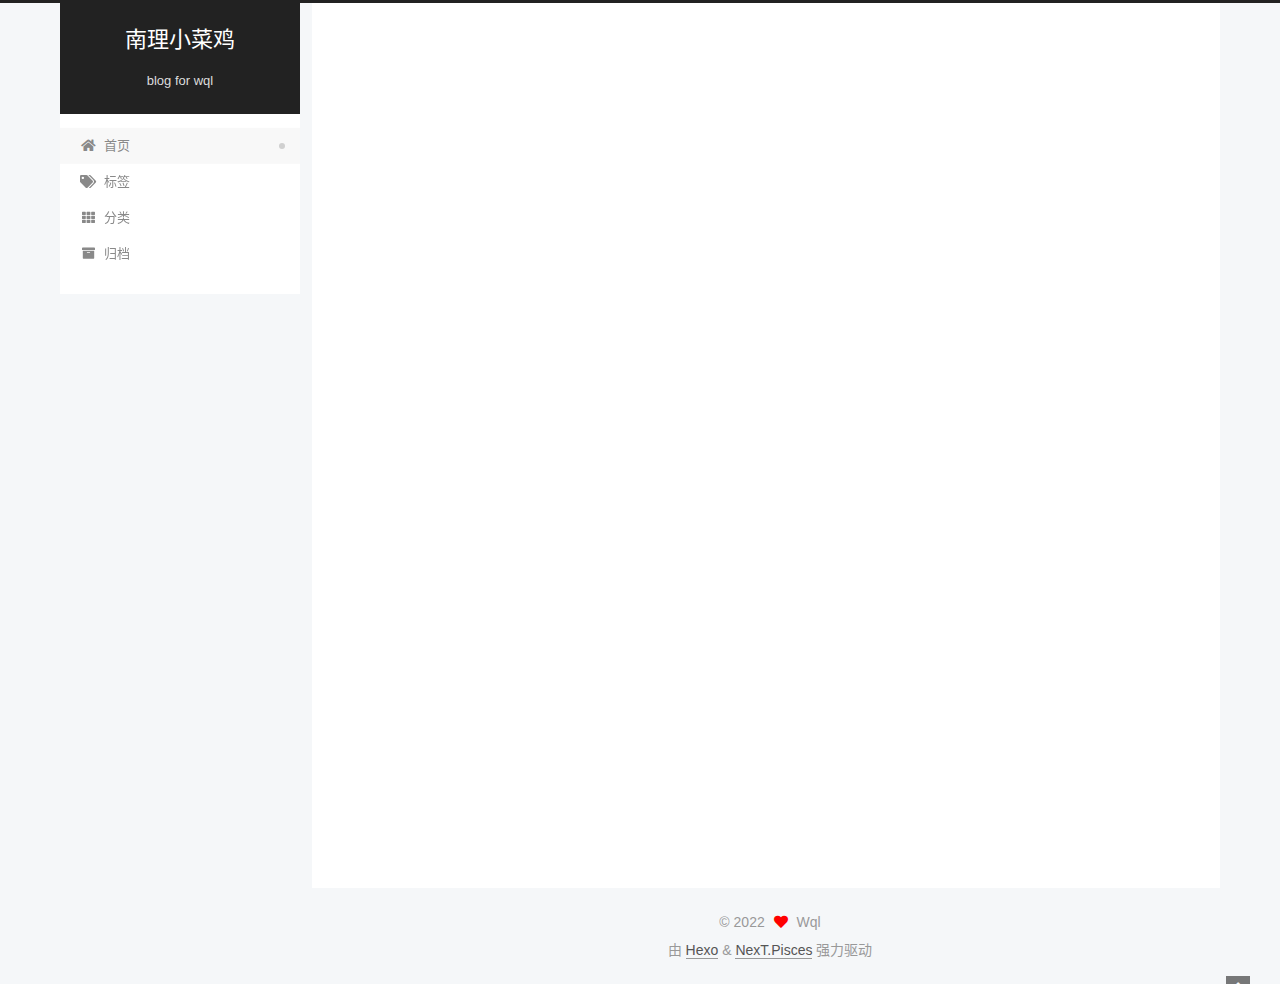
<file: index.html>
<!DOCTYPE html>
<html lang="zh-CN">
<head>
  <meta charset="UTF-8">
<meta name="viewport" content="width=device-width, initial-scale=1, maximum-scale=2">
<meta name="theme-color" content="#222">
<meta name="generator" content="Hexo 6.1.0">
  <link rel="apple-touch-icon" sizes="180x180" href="/images/apple-touch-icon-next.png">
  <link rel="icon" type="image/png" sizes="32x32" href="/images/favicon-32x32-next.png">
  <link rel="icon" type="image/png" sizes="16x16" href="/images/favicon-16x16-next.png">
  <link rel="mask-icon" href="/images/logo.svg" color="#222">

<link rel="stylesheet" href="/css/main.css">


<link rel="stylesheet" href="/lib/font-awesome/css/all.min.css">

<script id="hexo-configurations">
    var NexT = window.NexT || {};
    var CONFIG = {"hostname":"example.com","root":"/","scheme":"Pisces","version":"7.8.0","exturl":false,"sidebar":{"position":"left","display":"post","padding":18,"offset":12,"onmobile":false},"copycode":{"enable":false,"show_result":false,"style":null},"back2top":{"enable":true,"sidebar":false,"scrollpercent":false},"bookmark":{"enable":false,"color":"#222","save":"auto"},"fancybox":false,"mediumzoom":false,"lazyload":false,"pangu":false,"comments":{"style":"tabs","active":null,"storage":true,"lazyload":false,"nav":null},"algolia":{"hits":{"per_page":10},"labels":{"input_placeholder":"Search for Posts","hits_empty":"We didn't find any results for the search: ${query}","hits_stats":"${hits} results found in ${time} ms"}},"localsearch":{"enable":false,"trigger":"auto","top_n_per_article":1,"unescape":false,"preload":false},"motion":{"enable":true,"async":false,"transition":{"post_block":"fadeIn","post_header":"slideDownIn","post_body":"slideDownIn","coll_header":"slideLeftIn","sidebar":"slideUpIn"}}};
  </script>

  <meta name="description" content="Personal Blog To Record Life">
<meta property="og:type" content="website">
<meta property="og:title" content="南理小菜鸡">
<meta property="og:url" content="http://example.com/index.html">
<meta property="og:site_name" content="南理小菜鸡">
<meta property="og:description" content="Personal Blog To Record Life">
<meta property="og:locale" content="zh_CN">
<meta property="article:author" content="Wql">
<meta property="article:tag" content="学习 生活 阅读">
<meta name="twitter:card" content="summary">

<link rel="canonical" href="http://example.com/">


<script id="page-configurations">
  // https://hexo.io/docs/variables.html
  CONFIG.page = {
    sidebar: "",
    isHome : true,
    isPost : false,
    lang   : 'zh-CN'
  };
</script>

  <title>南理小菜鸡</title>
  






  <noscript>
  <style>
  .use-motion .brand,
  .use-motion .menu-item,
  .sidebar-inner,
  .use-motion .post-block,
  .use-motion .pagination,
  .use-motion .comments,
  .use-motion .post-header,
  .use-motion .post-body,
  .use-motion .collection-header { opacity: initial; }

  .use-motion .site-title,
  .use-motion .site-subtitle {
    opacity: initial;
    top: initial;
  }

  .use-motion .logo-line-before i { left: initial; }
  .use-motion .logo-line-after i { right: initial; }
  </style>
</noscript>

</head>

<body itemscope itemtype="http://schema.org/WebPage">
  <div class="container use-motion">
    <div class="headband"></div>

    <header class="header" itemscope itemtype="http://schema.org/WPHeader">
      <div class="header-inner"><div class="site-brand-container">
  <div class="site-nav-toggle">
    <div class="toggle" aria-label="切换导航栏">
      <span class="toggle-line toggle-line-first"></span>
      <span class="toggle-line toggle-line-middle"></span>
      <span class="toggle-line toggle-line-last"></span>
    </div>
  </div>

  <div class="site-meta">

    <a href="/" class="brand" rel="start">
      <span class="logo-line-before"><i></i></span>
      <h1 class="site-title">南理小菜鸡</h1>
      <span class="logo-line-after"><i></i></span>
    </a>
      <p class="site-subtitle" itemprop="description">blog for wql</p>
  </div>

  <div class="site-nav-right">
    <div class="toggle popup-trigger">
    </div>
  </div>
</div>




<nav class="site-nav">
  <ul id="menu" class="main-menu menu">
        <li class="menu-item menu-item-home">

    <a href="/" rel="section"><i class="fa fa-home fa-fw"></i>首页</a>

  </li>
        <li class="menu-item menu-item-tags">

    <a href="/tags/" rel="section"><i class="fa fa-tags fa-fw"></i>标签</a>

  </li>
        <li class="menu-item menu-item-categories">

    <a href="/categories/" rel="section"><i class="fa fa-th fa-fw"></i>分类</a>

  </li>
        <li class="menu-item menu-item-archives">

    <a href="/archives/" rel="section"><i class="fa fa-archive fa-fw"></i>归档</a>

  </li>
  </ul>
</nav>




</div>
    </header>

    
  <div class="back-to-top">
    <i class="fa fa-arrow-up"></i>
    <span>0%</span>
  </div>


    <main class="main">
      <div class="main-inner">
        <div class="content-wrap">
          

          <div class="content index posts-expand">
            
      
  
  
  <article itemscope itemtype="http://schema.org/Article" class="post-block" lang="zh-CN">
    <link itemprop="mainEntityOfPage" href="http://example.com/2022/03/25/%E7%94%9F%E6%AD%BB%E7%96%B2%E5%8A%B3/">

    <span hidden itemprop="author" itemscope itemtype="http://schema.org/Person">
      <meta itemprop="image" content="/images/avatar.jpg">
      <meta itemprop="name" content="Wql">
      <meta itemprop="description" content="Personal Blog To Record Life ">
    </span>

    <span hidden itemprop="publisher" itemscope itemtype="http://schema.org/Organization">
      <meta itemprop="name" content="南理小菜鸡">
    </span>
      <header class="post-header">
        <h2 class="post-title" itemprop="name headline">
          
            <a href="/2022/03/25/%E7%94%9F%E6%AD%BB%E7%96%B2%E5%8A%B3/" class="post-title-link" itemprop="url">生死疲劳</a>
        </h2>

        <div class="post-meta">
            <span class="post-meta-item">
              <span class="post-meta-item-icon">
                <i class="far fa-calendar"></i>
              </span>
              <span class="post-meta-item-text">发表于</span>
              

              <time title="创建时间：2022-03-25 11:01:02 / 修改时间：14:09:19" itemprop="dateCreated datePublished" datetime="2022-03-25T11:01:02+08:00">2022-03-25</time>
            </span>
            <span class="post-meta-item">
              <span class="post-meta-item-icon">
                <i class="far fa-folder"></i>
              </span>
              <span class="post-meta-item-text">分类于</span>
                <span itemprop="about" itemscope itemtype="http://schema.org/Thing">
                  <a href="/categories/%E6%96%87%E5%AD%A6/" itemprop="url" rel="index"><span itemprop="name">文学</span></a>
                </span>
            </span>

          

        </div>
      </header>

    
    
    
    <div class="post-body" itemprop="articleBody">

      
          <p>​      《生死疲劳》，是诺贝尔文学奖得主莫言的代表作之一，在2006年出版，这本小说一各种动物的眼界描述了20世纪中后期中国农村、农民、土地的关系变迁。书名“生死疲劳”来自佛经“生死疲劳，从贪欲起，少欲无为，身心自在”。</p>
<p>​        该书主要讲述了解放后，封建地主西门闹被枪刑后，转世投胎为驴、牛、猪、狗、猴、人的故事。以动物的视角描绘了西门屯乃至整个中国的50年的风雨变化。</p>
<ul>
<li>驴时期：西门闹转世投胎第一世。描述了解放初期地主被打倒，农民分地，人民公社化运动。最终，西门驴被饥饿的公社成员分而食之。</li>
<li>牛时期：西门闹转世投胎第二世。描述了人民公社、“单干户”的关系和故事，最终西门牛因忠于主人蓝脸而被烧死于农田。</li>
<li>猪时期：西门闹转世投胎第三世。描述了公社“大养其猪”的故事，最终，西门猪为救孩童溺死于水中。</li>
<li>狗时期：西门闹转世投胎第四世。以庞春苗和蓝解放的爱情故事描述改革开放后的中国社会，最终与主人蓝脸一起老死。</li>
<li>猴时期：西门闹转世投胎第五世。以蓝开放与庞凤凰的爱情故事描述20世纪末中国社会。</li>
<li>人时期：西门闹转世投胎第六世。这一世，西门闹投胎为蓝开放和庞凤凰的儿子，但一生下来就患有大头病。</li>
</ul>

      
    </div>

    
    
    
      <footer class="post-footer">
        <div class="post-eof"></div>
      </footer>
  </article>
  
  
  


  



          </div>
          

<script>
  window.addEventListener('tabs:register', () => {
    let { activeClass } = CONFIG.comments;
    if (CONFIG.comments.storage) {
      activeClass = localStorage.getItem('comments_active') || activeClass;
    }
    if (activeClass) {
      let activeTab = document.querySelector(`a[href="#comment-${activeClass}"]`);
      if (activeTab) {
        activeTab.click();
      }
    }
  });
  if (CONFIG.comments.storage) {
    window.addEventListener('tabs:click', event => {
      if (!event.target.matches('.tabs-comment .tab-content .tab-pane')) return;
      let commentClass = event.target.classList[1];
      localStorage.setItem('comments_active', commentClass);
    });
  }
</script>

        </div>
          
  
  <div class="toggle sidebar-toggle">
    <span class="toggle-line toggle-line-first"></span>
    <span class="toggle-line toggle-line-middle"></span>
    <span class="toggle-line toggle-line-last"></span>
  </div>

  <aside class="sidebar">
    <div class="sidebar-inner">

      <ul class="sidebar-nav motion-element">
        <li class="sidebar-nav-toc">
          文章目录
        </li>
        <li class="sidebar-nav-overview">
          站点概览
        </li>
      </ul>

      <!--noindex-->
      <div class="post-toc-wrap sidebar-panel">
      </div>
      <!--/noindex-->

      <div class="site-overview-wrap sidebar-panel">
        <div class="site-author motion-element" itemprop="author" itemscope itemtype="http://schema.org/Person">
    <img class="site-author-image" itemprop="image" alt="Wql"
      src="/images/avatar.jpg">
  <p class="site-author-name" itemprop="name">Wql</p>
  <div class="site-description" itemprop="description">Personal Blog To Record Life </div>
</div>
<div class="site-state-wrap motion-element">
  <nav class="site-state">
      <div class="site-state-item site-state-posts">
          <a href="/archives/">
        
          <span class="site-state-item-count">1</span>
          <span class="site-state-item-name">日志</span>
        </a>
      </div>
      <div class="site-state-item site-state-categories">
            <a href="/categories/">
          
        <span class="site-state-item-count">1</span>
        <span class="site-state-item-name">分类</span></a>
      </div>
  </nav>
</div>
  <div class="links-of-author motion-element">
      <span class="links-of-author-item">
        <a href="https://github.com/bloomyouth" title="GitHub → https:&#x2F;&#x2F;github.com&#x2F;bloomyouth" rel="noopener" target="_blank"><i class="fab fa-github fa-fw"></i>GitHub</a>
      </span>
      <span class="links-of-author-item">
        <a href="/1019858427" title="qq → 1019858427"><i class="fab fa-qq fa-fw"></i>qq</a>
      </span>
  </div>



      </div>

    </div>
  </aside>
  <div id="sidebar-dimmer"></div>


      </div>
    </main>

    <footer class="footer">
      <div class="footer-inner">
        

        

<div class="copyright">
  
  &copy; 
  <span itemprop="copyrightYear">2022</span>
  <span class="with-love">
    <i class="fa fa-heart"></i>
  </span>
  <span class="author" itemprop="copyrightHolder">Wql</span>
</div>
  <div class="powered-by">由 <a href="https://hexo.io/" class="theme-link" rel="noopener" target="_blank">Hexo</a> & <a href="https://pisces.theme-next.org/" class="theme-link" rel="noopener" target="_blank">NexT.Pisces</a> 强力驱动
  </div>

        








      </div>
    </footer>
  </div>

  
  <script src="/lib/anime.min.js"></script>
  <script src="/lib/velocity/velocity.min.js"></script>
  <script src="/lib/velocity/velocity.ui.min.js"></script>

<script src="/js/utils.js"></script>

<script src="/js/motion.js"></script>


<script src="/js/schemes/pisces.js"></script>


<script src="/js/next-boot.js"></script>




  















  

  

</body>
</html>
</file>
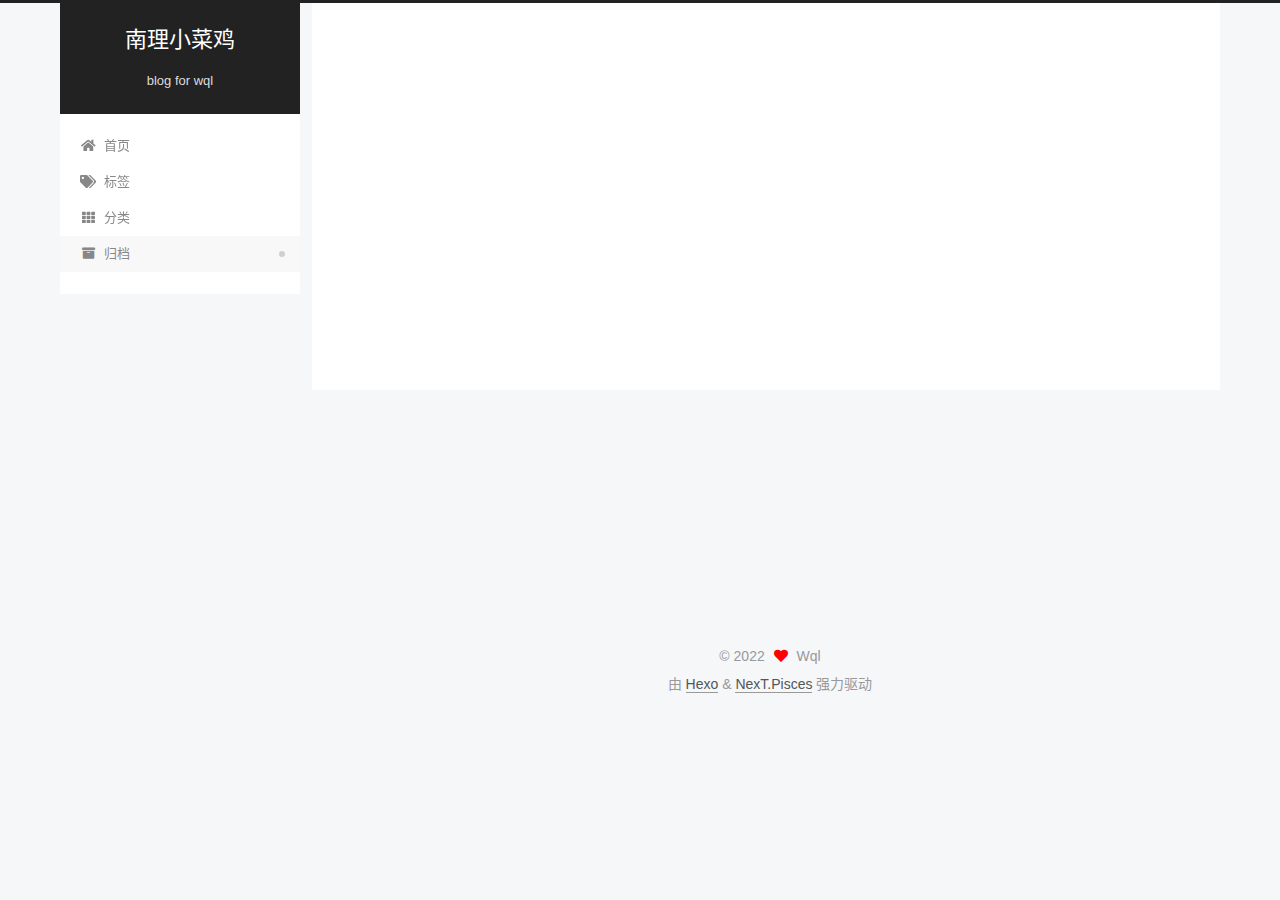
<file: archives/index.html>
<!DOCTYPE html>
<html lang="zh-CN">
<head>
  <meta charset="UTF-8">
<meta name="viewport" content="width=device-width, initial-scale=1, maximum-scale=2">
<meta name="theme-color" content="#222">
<meta name="generator" content="Hexo 6.1.0">
  <link rel="apple-touch-icon" sizes="180x180" href="/images/apple-touch-icon-next.png">
  <link rel="icon" type="image/png" sizes="32x32" href="/images/favicon-32x32-next.png">
  <link rel="icon" type="image/png" sizes="16x16" href="/images/favicon-16x16-next.png">
  <link rel="mask-icon" href="/images/logo.svg" color="#222">

<link rel="stylesheet" href="/css/main.css">


<link rel="stylesheet" href="/lib/font-awesome/css/all.min.css">

<script id="hexo-configurations">
    var NexT = window.NexT || {};
    var CONFIG = {"hostname":"example.com","root":"/","scheme":"Pisces","version":"7.8.0","exturl":false,"sidebar":{"position":"left","display":"post","padding":18,"offset":12,"onmobile":false},"copycode":{"enable":false,"show_result":false,"style":null},"back2top":{"enable":true,"sidebar":false,"scrollpercent":false},"bookmark":{"enable":false,"color":"#222","save":"auto"},"fancybox":false,"mediumzoom":false,"lazyload":false,"pangu":false,"comments":{"style":"tabs","active":null,"storage":true,"lazyload":false,"nav":null},"algolia":{"hits":{"per_page":10},"labels":{"input_placeholder":"Search for Posts","hits_empty":"We didn't find any results for the search: ${query}","hits_stats":"${hits} results found in ${time} ms"}},"localsearch":{"enable":false,"trigger":"auto","top_n_per_article":1,"unescape":false,"preload":false},"motion":{"enable":true,"async":false,"transition":{"post_block":"fadeIn","post_header":"slideDownIn","post_body":"slideDownIn","coll_header":"slideLeftIn","sidebar":"slideUpIn"}}};
  </script>

  <meta name="description" content="Personal Blog To Record Life">
<meta property="og:type" content="website">
<meta property="og:title" content="南理小菜鸡">
<meta property="og:url" content="http://example.com/archives/index.html">
<meta property="og:site_name" content="南理小菜鸡">
<meta property="og:description" content="Personal Blog To Record Life">
<meta property="og:locale" content="zh_CN">
<meta property="article:author" content="Wql">
<meta property="article:tag" content="学习 生活 阅读">
<meta name="twitter:card" content="summary">

<link rel="canonical" href="http://example.com/archives/">


<script id="page-configurations">
  // https://hexo.io/docs/variables.html
  CONFIG.page = {
    sidebar: "",
    isHome : false,
    isPost : false,
    lang   : 'zh-CN'
  };
</script>

  <title>归档 | 南理小菜鸡</title>
  






  <noscript>
  <style>
  .use-motion .brand,
  .use-motion .menu-item,
  .sidebar-inner,
  .use-motion .post-block,
  .use-motion .pagination,
  .use-motion .comments,
  .use-motion .post-header,
  .use-motion .post-body,
  .use-motion .collection-header { opacity: initial; }

  .use-motion .site-title,
  .use-motion .site-subtitle {
    opacity: initial;
    top: initial;
  }

  .use-motion .logo-line-before i { left: initial; }
  .use-motion .logo-line-after i { right: initial; }
  </style>
</noscript>

</head>

<body itemscope itemtype="http://schema.org/WebPage">
  <div class="container use-motion">
    <div class="headband"></div>

    <header class="header" itemscope itemtype="http://schema.org/WPHeader">
      <div class="header-inner"><div class="site-brand-container">
  <div class="site-nav-toggle">
    <div class="toggle" aria-label="切换导航栏">
      <span class="toggle-line toggle-line-first"></span>
      <span class="toggle-line toggle-line-middle"></span>
      <span class="toggle-line toggle-line-last"></span>
    </div>
  </div>

  <div class="site-meta">

    <a href="/" class="brand" rel="start">
      <span class="logo-line-before"><i></i></span>
      <h1 class="site-title">南理小菜鸡</h1>
      <span class="logo-line-after"><i></i></span>
    </a>
      <p class="site-subtitle" itemprop="description">blog for wql</p>
  </div>

  <div class="site-nav-right">
    <div class="toggle popup-trigger">
    </div>
  </div>
</div>




<nav class="site-nav">
  <ul id="menu" class="main-menu menu">
        <li class="menu-item menu-item-home">

    <a href="/" rel="section"><i class="fa fa-home fa-fw"></i>首页</a>

  </li>
        <li class="menu-item menu-item-tags">

    <a href="/tags/" rel="section"><i class="fa fa-tags fa-fw"></i>标签</a>

  </li>
        <li class="menu-item menu-item-categories">

    <a href="/categories/" rel="section"><i class="fa fa-th fa-fw"></i>分类</a>

  </li>
        <li class="menu-item menu-item-archives">

    <a href="/archives/" rel="section"><i class="fa fa-archive fa-fw"></i>归档</a>

  </li>
  </ul>
</nav>




</div>
    </header>

    
  <div class="back-to-top">
    <i class="fa fa-arrow-up"></i>
    <span>0%</span>
  </div>


    <main class="main">
      <div class="main-inner">
        <div class="content-wrap">
          

          <div class="content archive">
            

  
  
  
  <div class="post-block">
    <div class="posts-collapse">
      <div class="collection-title">
        <span class="collection-header">嗯..! 目前共计 1 篇日志。 继续努力。</span>
      </div>

      
    <div class="collection-year">
      <span class="collection-header">2022</span>
    </div>

  <article itemscope itemtype="http://schema.org/Article">
    <header class="post-header">

      <div class="post-meta">
        <time itemprop="dateCreated"
              datetime="2022-03-25T11:01:02+08:00"
              content="2022-03-25">
          03-25
        </time>
      </div>

      <div class="post-title">
          <a class="post-title-link" href="/2022/03/25/%E7%94%9F%E6%AD%BB%E7%96%B2%E5%8A%B3/" itemprop="url">
            <span itemprop="name">生死疲劳</span>
          </a>
      </div>

    </header>
  </article>


    </div>
  </div>
  
  
  

  



          </div>
          

<script>
  window.addEventListener('tabs:register', () => {
    let { activeClass } = CONFIG.comments;
    if (CONFIG.comments.storage) {
      activeClass = localStorage.getItem('comments_active') || activeClass;
    }
    if (activeClass) {
      let activeTab = document.querySelector(`a[href="#comment-${activeClass}"]`);
      if (activeTab) {
        activeTab.click();
      }
    }
  });
  if (CONFIG.comments.storage) {
    window.addEventListener('tabs:click', event => {
      if (!event.target.matches('.tabs-comment .tab-content .tab-pane')) return;
      let commentClass = event.target.classList[1];
      localStorage.setItem('comments_active', commentClass);
    });
  }
</script>

        </div>
          
  
  <div class="toggle sidebar-toggle">
    <span class="toggle-line toggle-line-first"></span>
    <span class="toggle-line toggle-line-middle"></span>
    <span class="toggle-line toggle-line-last"></span>
  </div>

  <aside class="sidebar">
    <div class="sidebar-inner">

      <ul class="sidebar-nav motion-element">
        <li class="sidebar-nav-toc">
          文章目录
        </li>
        <li class="sidebar-nav-overview">
          站点概览
        </li>
      </ul>

      <!--noindex-->
      <div class="post-toc-wrap sidebar-panel">
      </div>
      <!--/noindex-->

      <div class="site-overview-wrap sidebar-panel">
        <div class="site-author motion-element" itemprop="author" itemscope itemtype="http://schema.org/Person">
    <img class="site-author-image" itemprop="image" alt="Wql"
      src="/images/avatar.jpg">
  <p class="site-author-name" itemprop="name">Wql</p>
  <div class="site-description" itemprop="description">Personal Blog To Record Life </div>
</div>
<div class="site-state-wrap motion-element">
  <nav class="site-state">
      <div class="site-state-item site-state-posts">
          <a href="/archives/">
        
          <span class="site-state-item-count">1</span>
          <span class="site-state-item-name">日志</span>
        </a>
      </div>
      <div class="site-state-item site-state-categories">
            <a href="/categories/">
          
        <span class="site-state-item-count">1</span>
        <span class="site-state-item-name">分类</span></a>
      </div>
  </nav>
</div>
  <div class="links-of-author motion-element">
      <span class="links-of-author-item">
        <a href="https://github.com/bloomyouth" title="GitHub → https:&#x2F;&#x2F;github.com&#x2F;bloomyouth" rel="noopener" target="_blank"><i class="fab fa-github fa-fw"></i>GitHub</a>
      </span>
      <span class="links-of-author-item">
        <a href="/1019858427" title="qq → 1019858427"><i class="fab fa-qq fa-fw"></i>qq</a>
      </span>
  </div>



      </div>

    </div>
  </aside>
  <div id="sidebar-dimmer"></div>


      </div>
    </main>

    <footer class="footer">
      <div class="footer-inner">
        

        

<div class="copyright">
  
  &copy; 
  <span itemprop="copyrightYear">2022</span>
  <span class="with-love">
    <i class="fa fa-heart"></i>
  </span>
  <span class="author" itemprop="copyrightHolder">Wql</span>
</div>
  <div class="powered-by">由 <a href="https://hexo.io/" class="theme-link" rel="noopener" target="_blank">Hexo</a> & <a href="https://pisces.theme-next.org/" class="theme-link" rel="noopener" target="_blank">NexT.Pisces</a> 强力驱动
  </div>

        








      </div>
    </footer>
  </div>

  
  <script src="/lib/anime.min.js"></script>
  <script src="/lib/velocity/velocity.min.js"></script>
  <script src="/lib/velocity/velocity.ui.min.js"></script>

<script src="/js/utils.js"></script>

<script src="/js/motion.js"></script>


<script src="/js/schemes/pisces.js"></script>


<script src="/js/next-boot.js"></script>




  















  

  

</body>
</html>
</file>
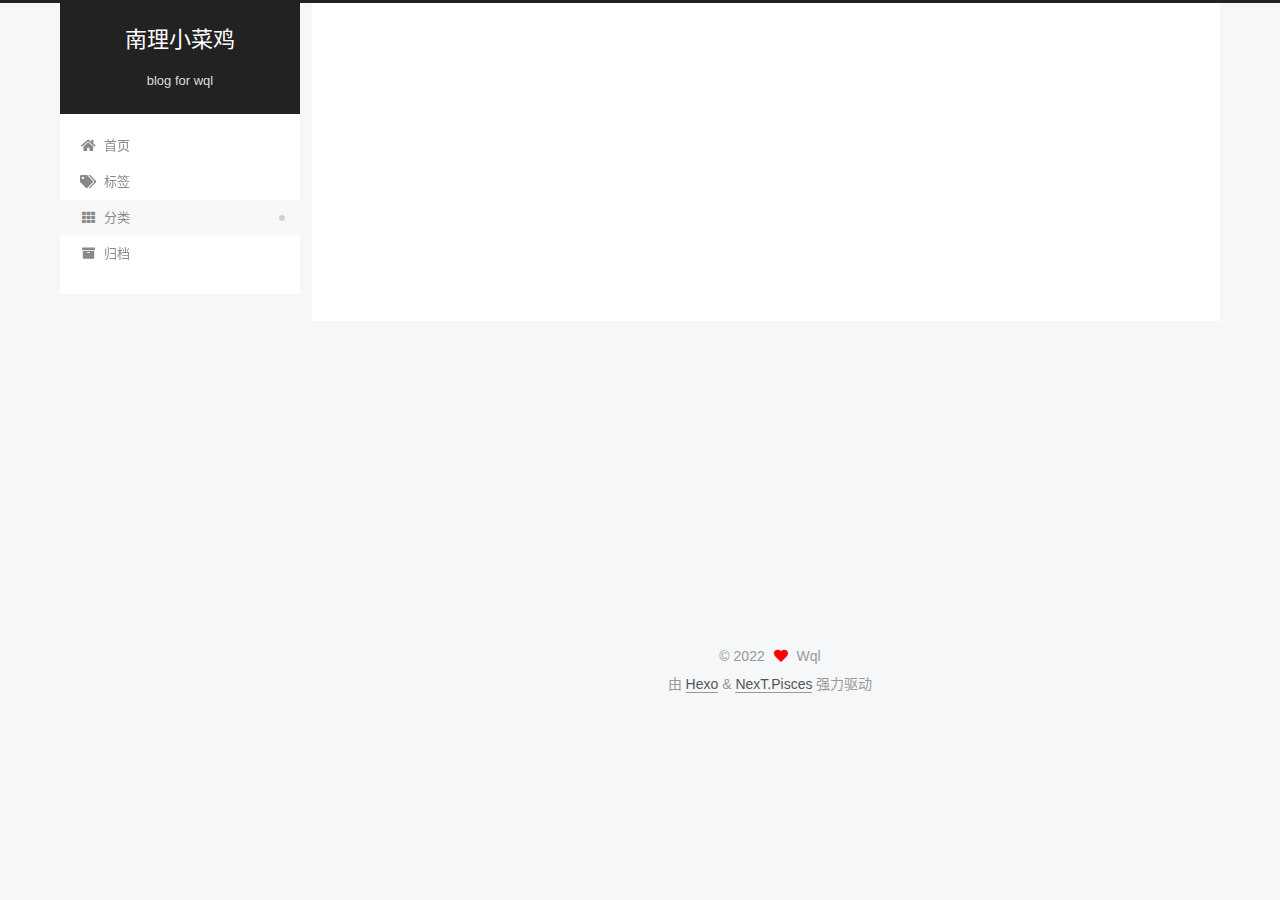
<file: categories/index.html>
<!DOCTYPE html>
<html lang="zh-CN">
<head>
  <meta charset="UTF-8">
<meta name="viewport" content="width=device-width, initial-scale=1, maximum-scale=2">
<meta name="theme-color" content="#222">
<meta name="generator" content="Hexo 6.1.0">
  <link rel="apple-touch-icon" sizes="180x180" href="/images/apple-touch-icon-next.png">
  <link rel="icon" type="image/png" sizes="32x32" href="/images/favicon-32x32-next.png">
  <link rel="icon" type="image/png" sizes="16x16" href="/images/favicon-16x16-next.png">
  <link rel="mask-icon" href="/images/logo.svg" color="#222">

<link rel="stylesheet" href="/css/main.css">


<link rel="stylesheet" href="/lib/font-awesome/css/all.min.css">

<script id="hexo-configurations">
    var NexT = window.NexT || {};
    var CONFIG = {"hostname":"example.com","root":"/","scheme":"Pisces","version":"7.8.0","exturl":false,"sidebar":{"position":"left","display":"post","padding":18,"offset":12,"onmobile":false},"copycode":{"enable":false,"show_result":false,"style":null},"back2top":{"enable":true,"sidebar":false,"scrollpercent":false},"bookmark":{"enable":false,"color":"#222","save":"auto"},"fancybox":false,"mediumzoom":false,"lazyload":false,"pangu":false,"comments":{"style":"tabs","active":null,"storage":true,"lazyload":false,"nav":null},"algolia":{"hits":{"per_page":10},"labels":{"input_placeholder":"Search for Posts","hits_empty":"We didn't find any results for the search: ${query}","hits_stats":"${hits} results found in ${time} ms"}},"localsearch":{"enable":false,"trigger":"auto","top_n_per_article":1,"unescape":false,"preload":false},"motion":{"enable":true,"async":false,"transition":{"post_block":"fadeIn","post_header":"slideDownIn","post_body":"slideDownIn","coll_header":"slideLeftIn","sidebar":"slideUpIn"}}};
  </script>

  <meta name="description" content="Personal Blog To Record Life">
<meta property="og:type" content="website">
<meta property="og:title" content="分类">
<meta property="og:url" content="http://example.com/categories/index.html">
<meta property="og:site_name" content="南理小菜鸡">
<meta property="og:description" content="Personal Blog To Record Life">
<meta property="og:locale" content="zh_CN">
<meta property="article:published_time" content="2022-03-24T17:24:45.000Z">
<meta property="article:modified_time" content="2022-03-25T02:59:33.572Z">
<meta property="article:author" content="Wql">
<meta property="article:tag" content="学习 生活 阅读">
<meta name="twitter:card" content="summary">

<link rel="canonical" href="http://example.com/categories/">


<script id="page-configurations">
  // https://hexo.io/docs/variables.html
  CONFIG.page = {
    sidebar: "",
    isHome : false,
    isPost : false,
    lang   : 'zh-CN'
  };
</script>

  <title>分类 | 南理小菜鸡
</title>
  






  <noscript>
  <style>
  .use-motion .brand,
  .use-motion .menu-item,
  .sidebar-inner,
  .use-motion .post-block,
  .use-motion .pagination,
  .use-motion .comments,
  .use-motion .post-header,
  .use-motion .post-body,
  .use-motion .collection-header { opacity: initial; }

  .use-motion .site-title,
  .use-motion .site-subtitle {
    opacity: initial;
    top: initial;
  }

  .use-motion .logo-line-before i { left: initial; }
  .use-motion .logo-line-after i { right: initial; }
  </style>
</noscript>

</head>

<body itemscope itemtype="http://schema.org/WebPage">
  <div class="container use-motion">
    <div class="headband"></div>

    <header class="header" itemscope itemtype="http://schema.org/WPHeader">
      <div class="header-inner"><div class="site-brand-container">
  <div class="site-nav-toggle">
    <div class="toggle" aria-label="切换导航栏">
      <span class="toggle-line toggle-line-first"></span>
      <span class="toggle-line toggle-line-middle"></span>
      <span class="toggle-line toggle-line-last"></span>
    </div>
  </div>

  <div class="site-meta">

    <a href="/" class="brand" rel="start">
      <span class="logo-line-before"><i></i></span>
      <h1 class="site-title">南理小菜鸡</h1>
      <span class="logo-line-after"><i></i></span>
    </a>
      <p class="site-subtitle" itemprop="description">blog for wql</p>
  </div>

  <div class="site-nav-right">
    <div class="toggle popup-trigger">
    </div>
  </div>
</div>




<nav class="site-nav">
  <ul id="menu" class="main-menu menu">
        <li class="menu-item menu-item-home">

    <a href="/" rel="section"><i class="fa fa-home fa-fw"></i>首页</a>

  </li>
        <li class="menu-item menu-item-tags">

    <a href="/tags/" rel="section"><i class="fa fa-tags fa-fw"></i>标签</a>

  </li>
        <li class="menu-item menu-item-categories">

    <a href="/categories/" rel="section"><i class="fa fa-th fa-fw"></i>分类</a>

  </li>
        <li class="menu-item menu-item-archives">

    <a href="/archives/" rel="section"><i class="fa fa-archive fa-fw"></i>归档</a>

  </li>
  </ul>
</nav>




</div>
    </header>

    
  <div class="back-to-top">
    <i class="fa fa-arrow-up"></i>
    <span>0%</span>
  </div>


    <main class="main">
      <div class="main-inner">
        <div class="content-wrap">
          
  
  

          <div class="content page posts-expand">
            

    
    
    
    <div class="post-block" lang="zh-CN">
      <header class="post-header">

<h1 class="post-title" itemprop="name headline">分类
</h1>

<div class="post-meta">
  

</div>

</header>

      
      
      
      <div class="post-body">
          <div class="category-all-page">
            <div class="category-all-title">
              目前共计 1 个分类
            </div>
            <div class="category-all">
              <ul class="category-list"><li class="category-list-item"><a class="category-list-link" href="/categories/%E6%96%87%E5%AD%A6/">文学</a><span class="category-list-count">1</span></li></ul>
            </div>
          </div>
        
      </div>
      
      
      
    </div>
    

    
    
    


          </div>
          

<script>
  window.addEventListener('tabs:register', () => {
    let { activeClass } = CONFIG.comments;
    if (CONFIG.comments.storage) {
      activeClass = localStorage.getItem('comments_active') || activeClass;
    }
    if (activeClass) {
      let activeTab = document.querySelector(`a[href="#comment-${activeClass}"]`);
      if (activeTab) {
        activeTab.click();
      }
    }
  });
  if (CONFIG.comments.storage) {
    window.addEventListener('tabs:click', event => {
      if (!event.target.matches('.tabs-comment .tab-content .tab-pane')) return;
      let commentClass = event.target.classList[1];
      localStorage.setItem('comments_active', commentClass);
    });
  }
</script>

        </div>
          
  
  <div class="toggle sidebar-toggle">
    <span class="toggle-line toggle-line-first"></span>
    <span class="toggle-line toggle-line-middle"></span>
    <span class="toggle-line toggle-line-last"></span>
  </div>

  <aside class="sidebar">
    <div class="sidebar-inner">

      <ul class="sidebar-nav motion-element">
        <li class="sidebar-nav-toc">
          文章目录
        </li>
        <li class="sidebar-nav-overview">
          站点概览
        </li>
      </ul>

      <!--noindex-->
      <div class="post-toc-wrap sidebar-panel">
      </div>
      <!--/noindex-->

      <div class="site-overview-wrap sidebar-panel">
        <div class="site-author motion-element" itemprop="author" itemscope itemtype="http://schema.org/Person">
    <img class="site-author-image" itemprop="image" alt="Wql"
      src="/images/avatar.jpg">
  <p class="site-author-name" itemprop="name">Wql</p>
  <div class="site-description" itemprop="description">Personal Blog To Record Life </div>
</div>
<div class="site-state-wrap motion-element">
  <nav class="site-state">
      <div class="site-state-item site-state-posts">
          <a href="/archives/">
        
          <span class="site-state-item-count">1</span>
          <span class="site-state-item-name">日志</span>
        </a>
      </div>
      <div class="site-state-item site-state-categories">
            <a href="/categories/">
          
        <span class="site-state-item-count">1</span>
        <span class="site-state-item-name">分类</span></a>
      </div>
  </nav>
</div>
  <div class="links-of-author motion-element">
      <span class="links-of-author-item">
        <a href="https://github.com/bloomyouth" title="GitHub → https:&#x2F;&#x2F;github.com&#x2F;bloomyouth" rel="noopener" target="_blank"><i class="fab fa-github fa-fw"></i>GitHub</a>
      </span>
      <span class="links-of-author-item">
        <a href="/1019858427" title="qq → 1019858427"><i class="fab fa-qq fa-fw"></i>qq</a>
      </span>
  </div>



      </div>

    </div>
  </aside>
  <div id="sidebar-dimmer"></div>


      </div>
    </main>

    <footer class="footer">
      <div class="footer-inner">
        

        

<div class="copyright">
  
  &copy; 
  <span itemprop="copyrightYear">2022</span>
  <span class="with-love">
    <i class="fa fa-heart"></i>
  </span>
  <span class="author" itemprop="copyrightHolder">Wql</span>
</div>
  <div class="powered-by">由 <a href="https://hexo.io/" class="theme-link" rel="noopener" target="_blank">Hexo</a> & <a href="https://pisces.theme-next.org/" class="theme-link" rel="noopener" target="_blank">NexT.Pisces</a> 强力驱动
  </div>

        








      </div>
    </footer>
  </div>

  
  <script src="/lib/anime.min.js"></script>
  <script src="/lib/velocity/velocity.min.js"></script>
  <script src="/lib/velocity/velocity.ui.min.js"></script>

<script src="/js/utils.js"></script>

<script src="/js/motion.js"></script>


<script src="/js/schemes/pisces.js"></script>


<script src="/js/next-boot.js"></script>




  















  

  

</body>
</html>
</file>
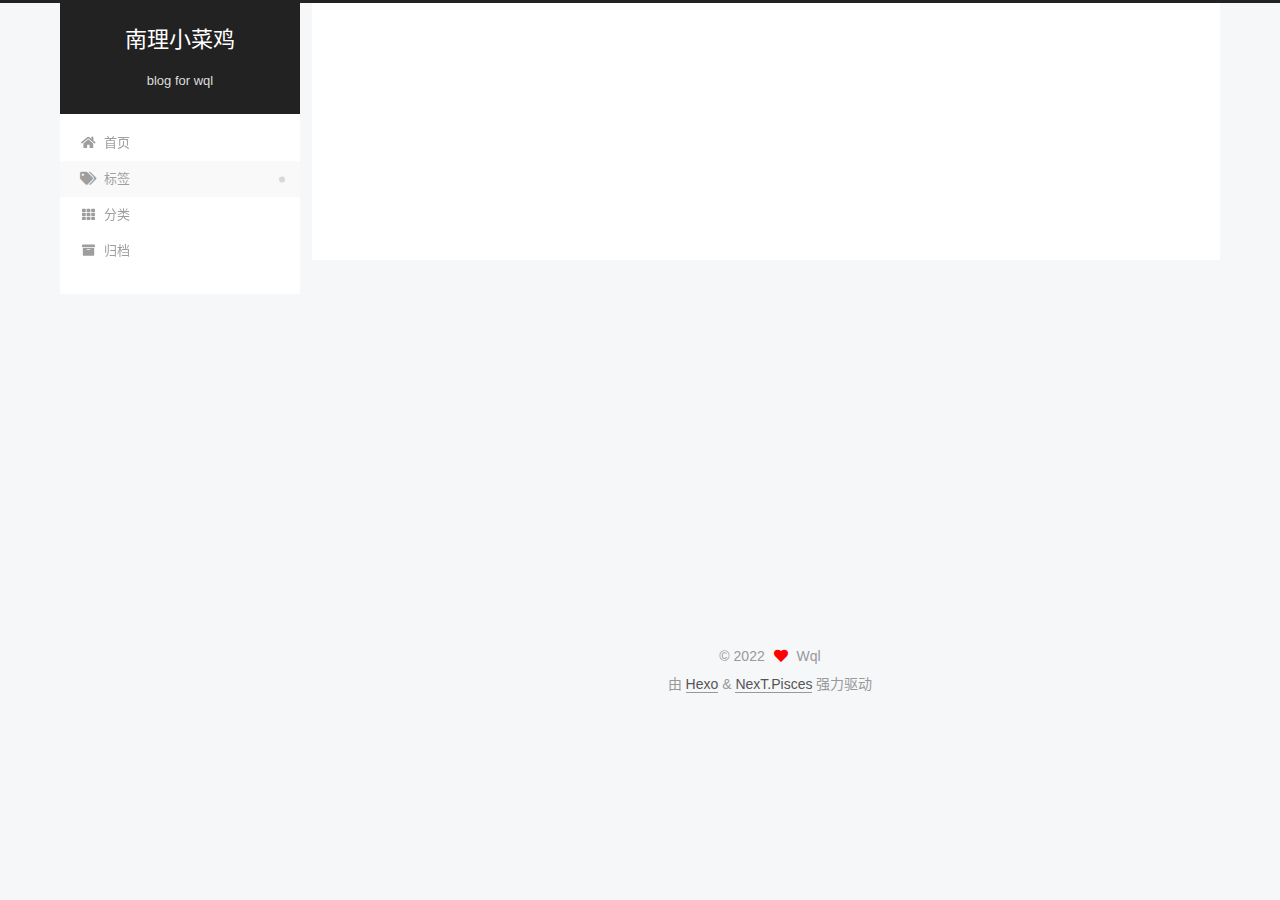
<file: tags/index.html>
<!DOCTYPE html>
<html lang="zh-CN">
<head>
  <meta charset="UTF-8">
<meta name="viewport" content="width=device-width, initial-scale=1, maximum-scale=2">
<meta name="theme-color" content="#222">
<meta name="generator" content="Hexo 6.1.0">
  <link rel="apple-touch-icon" sizes="180x180" href="/images/apple-touch-icon-next.png">
  <link rel="icon" type="image/png" sizes="32x32" href="/images/favicon-32x32-next.png">
  <link rel="icon" type="image/png" sizes="16x16" href="/images/favicon-16x16-next.png">
  <link rel="mask-icon" href="/images/logo.svg" color="#222">

<link rel="stylesheet" href="/css/main.css">


<link rel="stylesheet" href="/lib/font-awesome/css/all.min.css">

<script id="hexo-configurations">
    var NexT = window.NexT || {};
    var CONFIG = {"hostname":"example.com","root":"/","scheme":"Pisces","version":"7.8.0","exturl":false,"sidebar":{"position":"left","display":"post","padding":18,"offset":12,"onmobile":false},"copycode":{"enable":false,"show_result":false,"style":null},"back2top":{"enable":true,"sidebar":false,"scrollpercent":false},"bookmark":{"enable":false,"color":"#222","save":"auto"},"fancybox":false,"mediumzoom":false,"lazyload":false,"pangu":false,"comments":{"style":"tabs","active":null,"storage":true,"lazyload":false,"nav":null},"algolia":{"hits":{"per_page":10},"labels":{"input_placeholder":"Search for Posts","hits_empty":"We didn't find any results for the search: ${query}","hits_stats":"${hits} results found in ${time} ms"}},"localsearch":{"enable":false,"trigger":"auto","top_n_per_article":1,"unescape":false,"preload":false},"motion":{"enable":true,"async":false,"transition":{"post_block":"fadeIn","post_header":"slideDownIn","post_body":"slideDownIn","coll_header":"slideLeftIn","sidebar":"slideUpIn"}}};
  </script>

  <meta name="description" content="Personal Blog To Record Life">
<meta property="og:type" content="website">
<meta property="og:title" content="标签">
<meta property="og:url" content="http://example.com/tags/index.html">
<meta property="og:site_name" content="南理小菜鸡">
<meta property="og:description" content="Personal Blog To Record Life">
<meta property="og:locale" content="zh_CN">
<meta property="article:published_time" content="2022-03-24T17:29:32.000Z">
<meta property="article:modified_time" content="2022-03-25T02:59:48.940Z">
<meta property="article:author" content="Wql">
<meta property="article:tag" content="学习 生活 阅读">
<meta name="twitter:card" content="summary">

<link rel="canonical" href="http://example.com/tags/">


<script id="page-configurations">
  // https://hexo.io/docs/variables.html
  CONFIG.page = {
    sidebar: "",
    isHome : false,
    isPost : false,
    lang   : 'zh-CN'
  };
</script>

  <title>标签 | 南理小菜鸡
</title>
  






  <noscript>
  <style>
  .use-motion .brand,
  .use-motion .menu-item,
  .sidebar-inner,
  .use-motion .post-block,
  .use-motion .pagination,
  .use-motion .comments,
  .use-motion .post-header,
  .use-motion .post-body,
  .use-motion .collection-header { opacity: initial; }

  .use-motion .site-title,
  .use-motion .site-subtitle {
    opacity: initial;
    top: initial;
  }

  .use-motion .logo-line-before i { left: initial; }
  .use-motion .logo-line-after i { right: initial; }
  </style>
</noscript>

</head>

<body itemscope itemtype="http://schema.org/WebPage">
  <div class="container use-motion">
    <div class="headband"></div>

    <header class="header" itemscope itemtype="http://schema.org/WPHeader">
      <div class="header-inner"><div class="site-brand-container">
  <div class="site-nav-toggle">
    <div class="toggle" aria-label="切换导航栏">
      <span class="toggle-line toggle-line-first"></span>
      <span class="toggle-line toggle-line-middle"></span>
      <span class="toggle-line toggle-line-last"></span>
    </div>
  </div>

  <div class="site-meta">

    <a href="/" class="brand" rel="start">
      <span class="logo-line-before"><i></i></span>
      <h1 class="site-title">南理小菜鸡</h1>
      <span class="logo-line-after"><i></i></span>
    </a>
      <p class="site-subtitle" itemprop="description">blog for wql</p>
  </div>

  <div class="site-nav-right">
    <div class="toggle popup-trigger">
    </div>
  </div>
</div>




<nav class="site-nav">
  <ul id="menu" class="main-menu menu">
        <li class="menu-item menu-item-home">

    <a href="/" rel="section"><i class="fa fa-home fa-fw"></i>首页</a>

  </li>
        <li class="menu-item menu-item-tags">

    <a href="/tags/" rel="section"><i class="fa fa-tags fa-fw"></i>标签</a>

  </li>
        <li class="menu-item menu-item-categories">

    <a href="/categories/" rel="section"><i class="fa fa-th fa-fw"></i>分类</a>

  </li>
        <li class="menu-item menu-item-archives">

    <a href="/archives/" rel="section"><i class="fa fa-archive fa-fw"></i>归档</a>

  </li>
  </ul>
</nav>




</div>
    </header>

    
  <div class="back-to-top">
    <i class="fa fa-arrow-up"></i>
    <span>0%</span>
  </div>


    <main class="main">
      <div class="main-inner">
        <div class="content-wrap">
          
  
  

          <div class="content page posts-expand">
            

    
    
    
    <div class="post-block" lang="zh-CN">
      <header class="post-header">

<h1 class="post-title" itemprop="name headline">标签
</h1>

<div class="post-meta">
  

</div>

</header>

      
      
      
      <div class="post-body">
          <div class="tag-cloud">
            <div class="tag-cloud-title">
              暂无标签
            </div>
            <div class="tag-cloud-tags">
              
            </div>
          </div>
        
      </div>
      
      
      
    </div>
    

    
    
    


          </div>
          

<script>
  window.addEventListener('tabs:register', () => {
    let { activeClass } = CONFIG.comments;
    if (CONFIG.comments.storage) {
      activeClass = localStorage.getItem('comments_active') || activeClass;
    }
    if (activeClass) {
      let activeTab = document.querySelector(`a[href="#comment-${activeClass}"]`);
      if (activeTab) {
        activeTab.click();
      }
    }
  });
  if (CONFIG.comments.storage) {
    window.addEventListener('tabs:click', event => {
      if (!event.target.matches('.tabs-comment .tab-content .tab-pane')) return;
      let commentClass = event.target.classList[1];
      localStorage.setItem('comments_active', commentClass);
    });
  }
</script>

        </div>
          
  
  <div class="toggle sidebar-toggle">
    <span class="toggle-line toggle-line-first"></span>
    <span class="toggle-line toggle-line-middle"></span>
    <span class="toggle-line toggle-line-last"></span>
  </div>

  <aside class="sidebar">
    <div class="sidebar-inner">

      <ul class="sidebar-nav motion-element">
        <li class="sidebar-nav-toc">
          文章目录
        </li>
        <li class="sidebar-nav-overview">
          站点概览
        </li>
      </ul>

      <!--noindex-->
      <div class="post-toc-wrap sidebar-panel">
      </div>
      <!--/noindex-->

      <div class="site-overview-wrap sidebar-panel">
        <div class="site-author motion-element" itemprop="author" itemscope itemtype="http://schema.org/Person">
    <img class="site-author-image" itemprop="image" alt="Wql"
      src="/images/avatar.jpg">
  <p class="site-author-name" itemprop="name">Wql</p>
  <div class="site-description" itemprop="description">Personal Blog To Record Life </div>
</div>
<div class="site-state-wrap motion-element">
  <nav class="site-state">
      <div class="site-state-item site-state-posts">
          <a href="/archives/">
        
          <span class="site-state-item-count">1</span>
          <span class="site-state-item-name">日志</span>
        </a>
      </div>
      <div class="site-state-item site-state-categories">
            <a href="/categories/">
          
        <span class="site-state-item-count">1</span>
        <span class="site-state-item-name">分类</span></a>
      </div>
  </nav>
</div>
  <div class="links-of-author motion-element">
      <span class="links-of-author-item">
        <a href="https://github.com/bloomyouth" title="GitHub → https:&#x2F;&#x2F;github.com&#x2F;bloomyouth" rel="noopener" target="_blank"><i class="fab fa-github fa-fw"></i>GitHub</a>
      </span>
      <span class="links-of-author-item">
        <a href="/1019858427" title="qq → 1019858427"><i class="fab fa-qq fa-fw"></i>qq</a>
      </span>
  </div>



      </div>

    </div>
  </aside>
  <div id="sidebar-dimmer"></div>


      </div>
    </main>

    <footer class="footer">
      <div class="footer-inner">
        

        

<div class="copyright">
  
  &copy; 
  <span itemprop="copyrightYear">2022</span>
  <span class="with-love">
    <i class="fa fa-heart"></i>
  </span>
  <span class="author" itemprop="copyrightHolder">Wql</span>
</div>
  <div class="powered-by">由 <a href="https://hexo.io/" class="theme-link" rel="noopener" target="_blank">Hexo</a> & <a href="https://pisces.theme-next.org/" class="theme-link" rel="noopener" target="_blank">NexT.Pisces</a> 强力驱动
  </div>

        








      </div>
    </footer>
  </div>

  
  <script src="/lib/anime.min.js"></script>
  <script src="/lib/velocity/velocity.min.js"></script>
  <script src="/lib/velocity/velocity.ui.min.js"></script>

<script src="/js/utils.js"></script>

<script src="/js/motion.js"></script>


<script src="/js/schemes/pisces.js"></script>


<script src="/js/next-boot.js"></script>




  















  

  

</body>
</html>
</file>
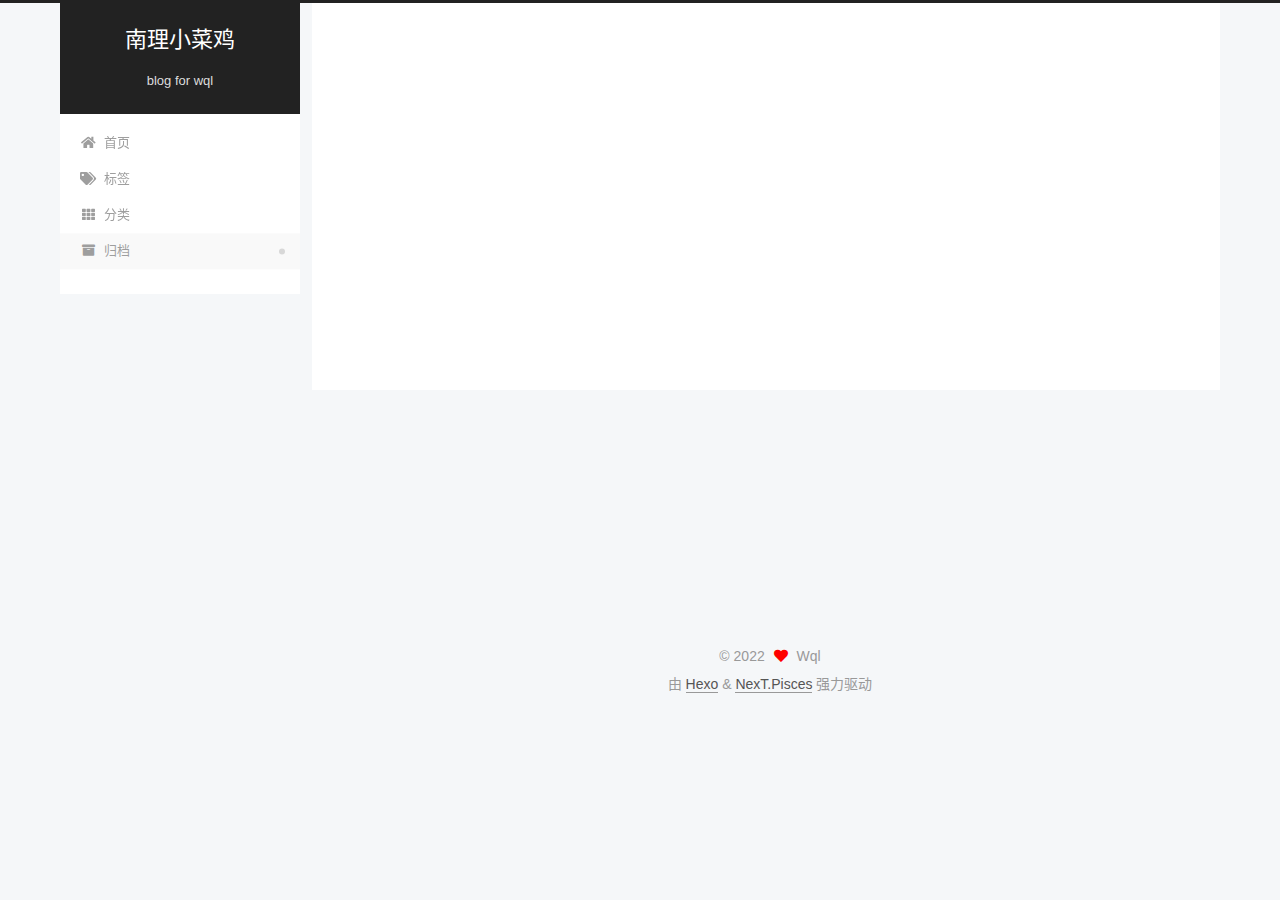
<file: archives/2022/index.html>
<!DOCTYPE html>
<html lang="zh-CN">
<head>
  <meta charset="UTF-8">
<meta name="viewport" content="width=device-width, initial-scale=1, maximum-scale=2">
<meta name="theme-color" content="#222">
<meta name="generator" content="Hexo 6.1.0">
  <link rel="apple-touch-icon" sizes="180x180" href="/images/apple-touch-icon-next.png">
  <link rel="icon" type="image/png" sizes="32x32" href="/images/favicon-32x32-next.png">
  <link rel="icon" type="image/png" sizes="16x16" href="/images/favicon-16x16-next.png">
  <link rel="mask-icon" href="/images/logo.svg" color="#222">

<link rel="stylesheet" href="/css/main.css">


<link rel="stylesheet" href="/lib/font-awesome/css/all.min.css">

<script id="hexo-configurations">
    var NexT = window.NexT || {};
    var CONFIG = {"hostname":"example.com","root":"/","scheme":"Pisces","version":"7.8.0","exturl":false,"sidebar":{"position":"left","display":"post","padding":18,"offset":12,"onmobile":false},"copycode":{"enable":false,"show_result":false,"style":null},"back2top":{"enable":true,"sidebar":false,"scrollpercent":false},"bookmark":{"enable":false,"color":"#222","save":"auto"},"fancybox":false,"mediumzoom":false,"lazyload":false,"pangu":false,"comments":{"style":"tabs","active":null,"storage":true,"lazyload":false,"nav":null},"algolia":{"hits":{"per_page":10},"labels":{"input_placeholder":"Search for Posts","hits_empty":"We didn't find any results for the search: ${query}","hits_stats":"${hits} results found in ${time} ms"}},"localsearch":{"enable":false,"trigger":"auto","top_n_per_article":1,"unescape":false,"preload":false},"motion":{"enable":true,"async":false,"transition":{"post_block":"fadeIn","post_header":"slideDownIn","post_body":"slideDownIn","coll_header":"slideLeftIn","sidebar":"slideUpIn"}}};
  </script>

  <meta name="description" content="Personal Blog To Record Life">
<meta property="og:type" content="website">
<meta property="og:title" content="南理小菜鸡">
<meta property="og:url" content="http://example.com/archives/2022/index.html">
<meta property="og:site_name" content="南理小菜鸡">
<meta property="og:description" content="Personal Blog To Record Life">
<meta property="og:locale" content="zh_CN">
<meta property="article:author" content="Wql">
<meta property="article:tag" content="学习 生活 阅读">
<meta name="twitter:card" content="summary">

<link rel="canonical" href="http://example.com/archives/2022/">


<script id="page-configurations">
  // https://hexo.io/docs/variables.html
  CONFIG.page = {
    sidebar: "",
    isHome : false,
    isPost : false,
    lang   : 'zh-CN'
  };
</script>

  <title>归档 | 南理小菜鸡</title>
  






  <noscript>
  <style>
  .use-motion .brand,
  .use-motion .menu-item,
  .sidebar-inner,
  .use-motion .post-block,
  .use-motion .pagination,
  .use-motion .comments,
  .use-motion .post-header,
  .use-motion .post-body,
  .use-motion .collection-header { opacity: initial; }

  .use-motion .site-title,
  .use-motion .site-subtitle {
    opacity: initial;
    top: initial;
  }

  .use-motion .logo-line-before i { left: initial; }
  .use-motion .logo-line-after i { right: initial; }
  </style>
</noscript>

</head>

<body itemscope itemtype="http://schema.org/WebPage">
  <div class="container use-motion">
    <div class="headband"></div>

    <header class="header" itemscope itemtype="http://schema.org/WPHeader">
      <div class="header-inner"><div class="site-brand-container">
  <div class="site-nav-toggle">
    <div class="toggle" aria-label="切换导航栏">
      <span class="toggle-line toggle-line-first"></span>
      <span class="toggle-line toggle-line-middle"></span>
      <span class="toggle-line toggle-line-last"></span>
    </div>
  </div>

  <div class="site-meta">

    <a href="/" class="brand" rel="start">
      <span class="logo-line-before"><i></i></span>
      <h1 class="site-title">南理小菜鸡</h1>
      <span class="logo-line-after"><i></i></span>
    </a>
      <p class="site-subtitle" itemprop="description">blog for wql</p>
  </div>

  <div class="site-nav-right">
    <div class="toggle popup-trigger">
    </div>
  </div>
</div>




<nav class="site-nav">
  <ul id="menu" class="main-menu menu">
        <li class="menu-item menu-item-home">

    <a href="/" rel="section"><i class="fa fa-home fa-fw"></i>首页</a>

  </li>
        <li class="menu-item menu-item-tags">

    <a href="/tags/" rel="section"><i class="fa fa-tags fa-fw"></i>标签</a>

  </li>
        <li class="menu-item menu-item-categories">

    <a href="/categories/" rel="section"><i class="fa fa-th fa-fw"></i>分类</a>

  </li>
        <li class="menu-item menu-item-archives">

    <a href="/archives/" rel="section"><i class="fa fa-archive fa-fw"></i>归档</a>

  </li>
  </ul>
</nav>




</div>
    </header>

    
  <div class="back-to-top">
    <i class="fa fa-arrow-up"></i>
    <span>0%</span>
  </div>


    <main class="main">
      <div class="main-inner">
        <div class="content-wrap">
          

          <div class="content archive">
            

  
  
  
  <div class="post-block">
    <div class="posts-collapse">
      <div class="collection-title">
        <span class="collection-header">嗯..! 目前共计 1 篇日志。 继续努力。</span>
      </div>

      
    <div class="collection-year">
      <span class="collection-header">2022</span>
    </div>

  <article itemscope itemtype="http://schema.org/Article">
    <header class="post-header">

      <div class="post-meta">
        <time itemprop="dateCreated"
              datetime="2022-03-25T11:01:02+08:00"
              content="2022-03-25">
          03-25
        </time>
      </div>

      <div class="post-title">
          <a class="post-title-link" href="/2022/03/25/%E7%94%9F%E6%AD%BB%E7%96%B2%E5%8A%B3/" itemprop="url">
            <span itemprop="name">生死疲劳</span>
          </a>
      </div>

    </header>
  </article>


    </div>
  </div>
  
  
  

  



          </div>
          

<script>
  window.addEventListener('tabs:register', () => {
    let { activeClass } = CONFIG.comments;
    if (CONFIG.comments.storage) {
      activeClass = localStorage.getItem('comments_active') || activeClass;
    }
    if (activeClass) {
      let activeTab = document.querySelector(`a[href="#comment-${activeClass}"]`);
      if (activeTab) {
        activeTab.click();
      }
    }
  });
  if (CONFIG.comments.storage) {
    window.addEventListener('tabs:click', event => {
      if (!event.target.matches('.tabs-comment .tab-content .tab-pane')) return;
      let commentClass = event.target.classList[1];
      localStorage.setItem('comments_active', commentClass);
    });
  }
</script>

        </div>
          
  
  <div class="toggle sidebar-toggle">
    <span class="toggle-line toggle-line-first"></span>
    <span class="toggle-line toggle-line-middle"></span>
    <span class="toggle-line toggle-line-last"></span>
  </div>

  <aside class="sidebar">
    <div class="sidebar-inner">

      <ul class="sidebar-nav motion-element">
        <li class="sidebar-nav-toc">
          文章目录
        </li>
        <li class="sidebar-nav-overview">
          站点概览
        </li>
      </ul>

      <!--noindex-->
      <div class="post-toc-wrap sidebar-panel">
      </div>
      <!--/noindex-->

      <div class="site-overview-wrap sidebar-panel">
        <div class="site-author motion-element" itemprop="author" itemscope itemtype="http://schema.org/Person">
    <img class="site-author-image" itemprop="image" alt="Wql"
      src="/images/avatar.jpg">
  <p class="site-author-name" itemprop="name">Wql</p>
  <div class="site-description" itemprop="description">Personal Blog To Record Life </div>
</div>
<div class="site-state-wrap motion-element">
  <nav class="site-state">
      <div class="site-state-item site-state-posts">
          <a href="/archives/">
        
          <span class="site-state-item-count">1</span>
          <span class="site-state-item-name">日志</span>
        </a>
      </div>
      <div class="site-state-item site-state-categories">
            <a href="/categories/">
          
        <span class="site-state-item-count">1</span>
        <span class="site-state-item-name">分类</span></a>
      </div>
  </nav>
</div>
  <div class="links-of-author motion-element">
      <span class="links-of-author-item">
        <a href="https://github.com/bloomyouth" title="GitHub → https:&#x2F;&#x2F;github.com&#x2F;bloomyouth" rel="noopener" target="_blank"><i class="fab fa-github fa-fw"></i>GitHub</a>
      </span>
      <span class="links-of-author-item">
        <a href="/1019858427" title="qq → 1019858427"><i class="fab fa-qq fa-fw"></i>qq</a>
      </span>
  </div>



      </div>

    </div>
  </aside>
  <div id="sidebar-dimmer"></div>


      </div>
    </main>

    <footer class="footer">
      <div class="footer-inner">
        

        

<div class="copyright">
  
  &copy; 
  <span itemprop="copyrightYear">2022</span>
  <span class="with-love">
    <i class="fa fa-heart"></i>
  </span>
  <span class="author" itemprop="copyrightHolder">Wql</span>
</div>
  <div class="powered-by">由 <a href="https://hexo.io/" class="theme-link" rel="noopener" target="_blank">Hexo</a> & <a href="https://pisces.theme-next.org/" class="theme-link" rel="noopener" target="_blank">NexT.Pisces</a> 强力驱动
  </div>

        








      </div>
    </footer>
  </div>

  
  <script src="/lib/anime.min.js"></script>
  <script src="/lib/velocity/velocity.min.js"></script>
  <script src="/lib/velocity/velocity.ui.min.js"></script>

<script src="/js/utils.js"></script>

<script src="/js/motion.js"></script>


<script src="/js/schemes/pisces.js"></script>


<script src="/js/next-boot.js"></script>




  















  

  

</body>
</html>
</file>
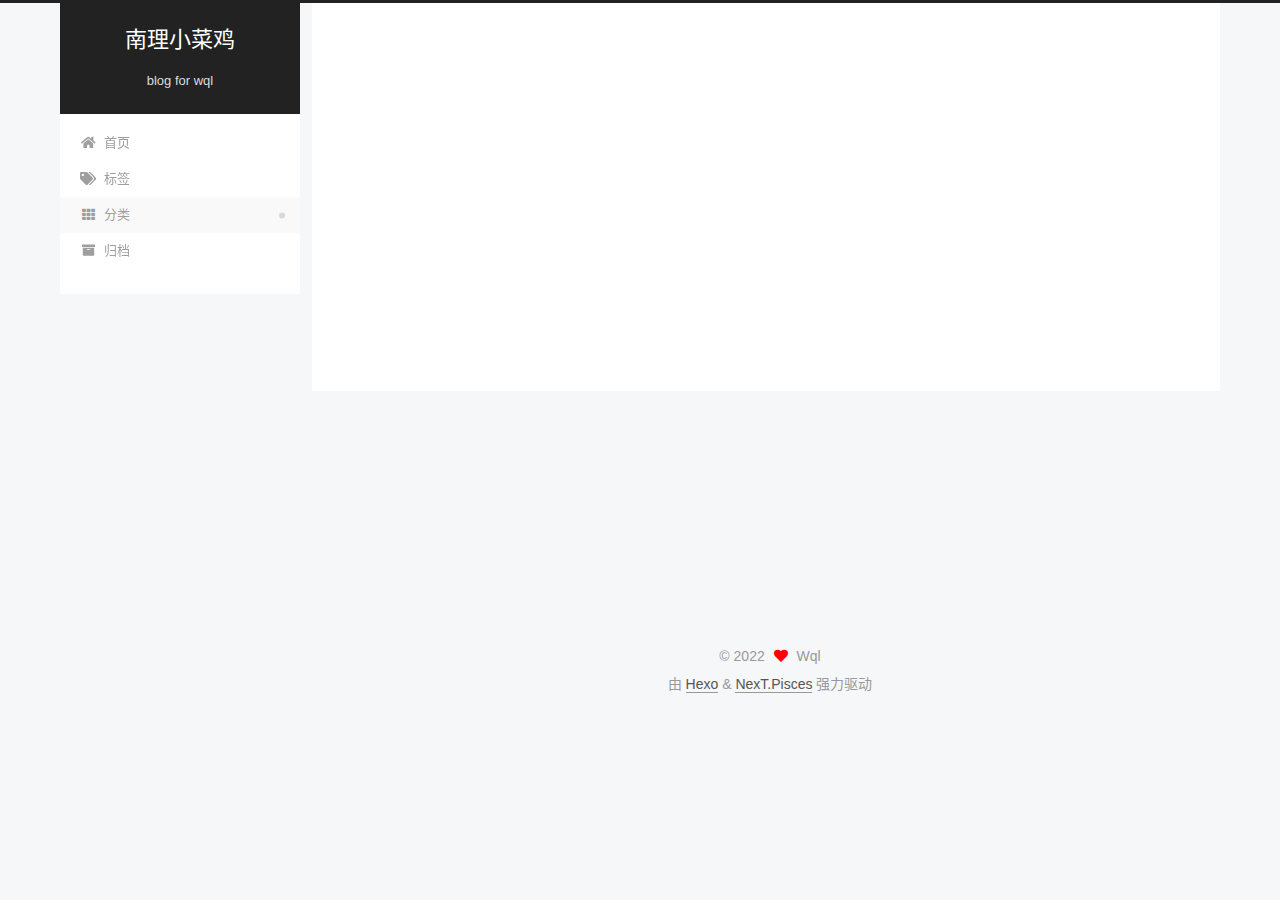
<file: categories/文学/index.html>
<!DOCTYPE html>
<html lang="zh-CN">
<head>
  <meta charset="UTF-8">
<meta name="viewport" content="width=device-width, initial-scale=1, maximum-scale=2">
<meta name="theme-color" content="#222">
<meta name="generator" content="Hexo 6.1.0">
  <link rel="apple-touch-icon" sizes="180x180" href="/images/apple-touch-icon-next.png">
  <link rel="icon" type="image/png" sizes="32x32" href="/images/favicon-32x32-next.png">
  <link rel="icon" type="image/png" sizes="16x16" href="/images/favicon-16x16-next.png">
  <link rel="mask-icon" href="/images/logo.svg" color="#222">

<link rel="stylesheet" href="/css/main.css">


<link rel="stylesheet" href="/lib/font-awesome/css/all.min.css">

<script id="hexo-configurations">
    var NexT = window.NexT || {};
    var CONFIG = {"hostname":"example.com","root":"/","scheme":"Pisces","version":"7.8.0","exturl":false,"sidebar":{"position":"left","display":"post","padding":18,"offset":12,"onmobile":false},"copycode":{"enable":false,"show_result":false,"style":null},"back2top":{"enable":true,"sidebar":false,"scrollpercent":false},"bookmark":{"enable":false,"color":"#222","save":"auto"},"fancybox":false,"mediumzoom":false,"lazyload":false,"pangu":false,"comments":{"style":"tabs","active":null,"storage":true,"lazyload":false,"nav":null},"algolia":{"hits":{"per_page":10},"labels":{"input_placeholder":"Search for Posts","hits_empty":"We didn't find any results for the search: ${query}","hits_stats":"${hits} results found in ${time} ms"}},"localsearch":{"enable":false,"trigger":"auto","top_n_per_article":1,"unescape":false,"preload":false},"motion":{"enable":true,"async":false,"transition":{"post_block":"fadeIn","post_header":"slideDownIn","post_body":"slideDownIn","coll_header":"slideLeftIn","sidebar":"slideUpIn"}}};
  </script>

  <meta name="description" content="Personal Blog To Record Life">
<meta property="og:type" content="website">
<meta property="og:title" content="南理小菜鸡">
<meta property="og:url" content="http://example.com/categories/%E6%96%87%E5%AD%A6/index.html">
<meta property="og:site_name" content="南理小菜鸡">
<meta property="og:description" content="Personal Blog To Record Life">
<meta property="og:locale" content="zh_CN">
<meta property="article:author" content="Wql">
<meta property="article:tag" content="学习 生活 阅读">
<meta name="twitter:card" content="summary">

<link rel="canonical" href="http://example.com/categories/%E6%96%87%E5%AD%A6/">


<script id="page-configurations">
  // https://hexo.io/docs/variables.html
  CONFIG.page = {
    sidebar: "",
    isHome : false,
    isPost : false,
    lang   : 'zh-CN'
  };
</script>

  <title>分类: 文学 | 南理小菜鸡</title>
  






  <noscript>
  <style>
  .use-motion .brand,
  .use-motion .menu-item,
  .sidebar-inner,
  .use-motion .post-block,
  .use-motion .pagination,
  .use-motion .comments,
  .use-motion .post-header,
  .use-motion .post-body,
  .use-motion .collection-header { opacity: initial; }

  .use-motion .site-title,
  .use-motion .site-subtitle {
    opacity: initial;
    top: initial;
  }

  .use-motion .logo-line-before i { left: initial; }
  .use-motion .logo-line-after i { right: initial; }
  </style>
</noscript>

</head>

<body itemscope itemtype="http://schema.org/WebPage">
  <div class="container use-motion">
    <div class="headband"></div>

    <header class="header" itemscope itemtype="http://schema.org/WPHeader">
      <div class="header-inner"><div class="site-brand-container">
  <div class="site-nav-toggle">
    <div class="toggle" aria-label="切换导航栏">
      <span class="toggle-line toggle-line-first"></span>
      <span class="toggle-line toggle-line-middle"></span>
      <span class="toggle-line toggle-line-last"></span>
    </div>
  </div>

  <div class="site-meta">

    <a href="/" class="brand" rel="start">
      <span class="logo-line-before"><i></i></span>
      <h1 class="site-title">南理小菜鸡</h1>
      <span class="logo-line-after"><i></i></span>
    </a>
      <p class="site-subtitle" itemprop="description">blog for wql</p>
  </div>

  <div class="site-nav-right">
    <div class="toggle popup-trigger">
    </div>
  </div>
</div>




<nav class="site-nav">
  <ul id="menu" class="main-menu menu">
        <li class="menu-item menu-item-home">

    <a href="/" rel="section"><i class="fa fa-home fa-fw"></i>首页</a>

  </li>
        <li class="menu-item menu-item-tags">

    <a href="/tags/" rel="section"><i class="fa fa-tags fa-fw"></i>标签</a>

  </li>
        <li class="menu-item menu-item-categories">

    <a href="/categories/" rel="section"><i class="fa fa-th fa-fw"></i>分类</a>

  </li>
        <li class="menu-item menu-item-archives">

    <a href="/archives/" rel="section"><i class="fa fa-archive fa-fw"></i>归档</a>

  </li>
  </ul>
</nav>




</div>
    </header>

    
  <div class="back-to-top">
    <i class="fa fa-arrow-up"></i>
    <span>0%</span>
  </div>


    <main class="main">
      <div class="main-inner">
        <div class="content-wrap">
          

          <div class="content category">
            

  
  
  
  <div class="post-block">
    <div class="posts-collapse">
      <div class="collection-title">
        <h2 class="collection-header">文学
          <small>分类</small>
        </h2>
      </div>

      
    <div class="collection-year">
      <span class="collection-header">2022</span>
    </div>

  <article itemscope itemtype="http://schema.org/Article">
    <header class="post-header">

      <div class="post-meta">
        <time itemprop="dateCreated"
              datetime="2022-03-25T11:01:02+08:00"
              content="2022-03-25">
          03-25
        </time>
      </div>

      <div class="post-title">
          <a class="post-title-link" href="/2022/03/25/%E7%94%9F%E6%AD%BB%E7%96%B2%E5%8A%B3/" itemprop="url">
            <span itemprop="name">生死疲劳</span>
          </a>
      </div>

    </header>
  </article>

    </div>
  </div>
  
  
  

  



          </div>
          

<script>
  window.addEventListener('tabs:register', () => {
    let { activeClass } = CONFIG.comments;
    if (CONFIG.comments.storage) {
      activeClass = localStorage.getItem('comments_active') || activeClass;
    }
    if (activeClass) {
      let activeTab = document.querySelector(`a[href="#comment-${activeClass}"]`);
      if (activeTab) {
        activeTab.click();
      }
    }
  });
  if (CONFIG.comments.storage) {
    window.addEventListener('tabs:click', event => {
      if (!event.target.matches('.tabs-comment .tab-content .tab-pane')) return;
      let commentClass = event.target.classList[1];
      localStorage.setItem('comments_active', commentClass);
    });
  }
</script>

        </div>
          
  
  <div class="toggle sidebar-toggle">
    <span class="toggle-line toggle-line-first"></span>
    <span class="toggle-line toggle-line-middle"></span>
    <span class="toggle-line toggle-line-last"></span>
  </div>

  <aside class="sidebar">
    <div class="sidebar-inner">

      <ul class="sidebar-nav motion-element">
        <li class="sidebar-nav-toc">
          文章目录
        </li>
        <li class="sidebar-nav-overview">
          站点概览
        </li>
      </ul>

      <!--noindex-->
      <div class="post-toc-wrap sidebar-panel">
      </div>
      <!--/noindex-->

      <div class="site-overview-wrap sidebar-panel">
        <div class="site-author motion-element" itemprop="author" itemscope itemtype="http://schema.org/Person">
    <img class="site-author-image" itemprop="image" alt="Wql"
      src="/images/avatar.jpg">
  <p class="site-author-name" itemprop="name">Wql</p>
  <div class="site-description" itemprop="description">Personal Blog To Record Life </div>
</div>
<div class="site-state-wrap motion-element">
  <nav class="site-state">
      <div class="site-state-item site-state-posts">
          <a href="/archives/">
        
          <span class="site-state-item-count">1</span>
          <span class="site-state-item-name">日志</span>
        </a>
      </div>
      <div class="site-state-item site-state-categories">
            <a href="/categories/">
          
        <span class="site-state-item-count">1</span>
        <span class="site-state-item-name">分类</span></a>
      </div>
  </nav>
</div>
  <div class="links-of-author motion-element">
      <span class="links-of-author-item">
        <a href="https://github.com/bloomyouth" title="GitHub → https:&#x2F;&#x2F;github.com&#x2F;bloomyouth" rel="noopener" target="_blank"><i class="fab fa-github fa-fw"></i>GitHub</a>
      </span>
      <span class="links-of-author-item">
        <a href="/1019858427" title="qq → 1019858427"><i class="fab fa-qq fa-fw"></i>qq</a>
      </span>
  </div>



      </div>

    </div>
  </aside>
  <div id="sidebar-dimmer"></div>


      </div>
    </main>

    <footer class="footer">
      <div class="footer-inner">
        

        

<div class="copyright">
  
  &copy; 
  <span itemprop="copyrightYear">2022</span>
  <span class="with-love">
    <i class="fa fa-heart"></i>
  </span>
  <span class="author" itemprop="copyrightHolder">Wql</span>
</div>
  <div class="powered-by">由 <a href="https://hexo.io/" class="theme-link" rel="noopener" target="_blank">Hexo</a> & <a href="https://pisces.theme-next.org/" class="theme-link" rel="noopener" target="_blank">NexT.Pisces</a> 强力驱动
  </div>

        








      </div>
    </footer>
  </div>

  
  <script src="/lib/anime.min.js"></script>
  <script src="/lib/velocity/velocity.min.js"></script>
  <script src="/lib/velocity/velocity.ui.min.js"></script>

<script src="/js/utils.js"></script>

<script src="/js/motion.js"></script>


<script src="/js/schemes/pisces.js"></script>


<script src="/js/next-boot.js"></script>




  















  

  

</body>
</html>
</file>
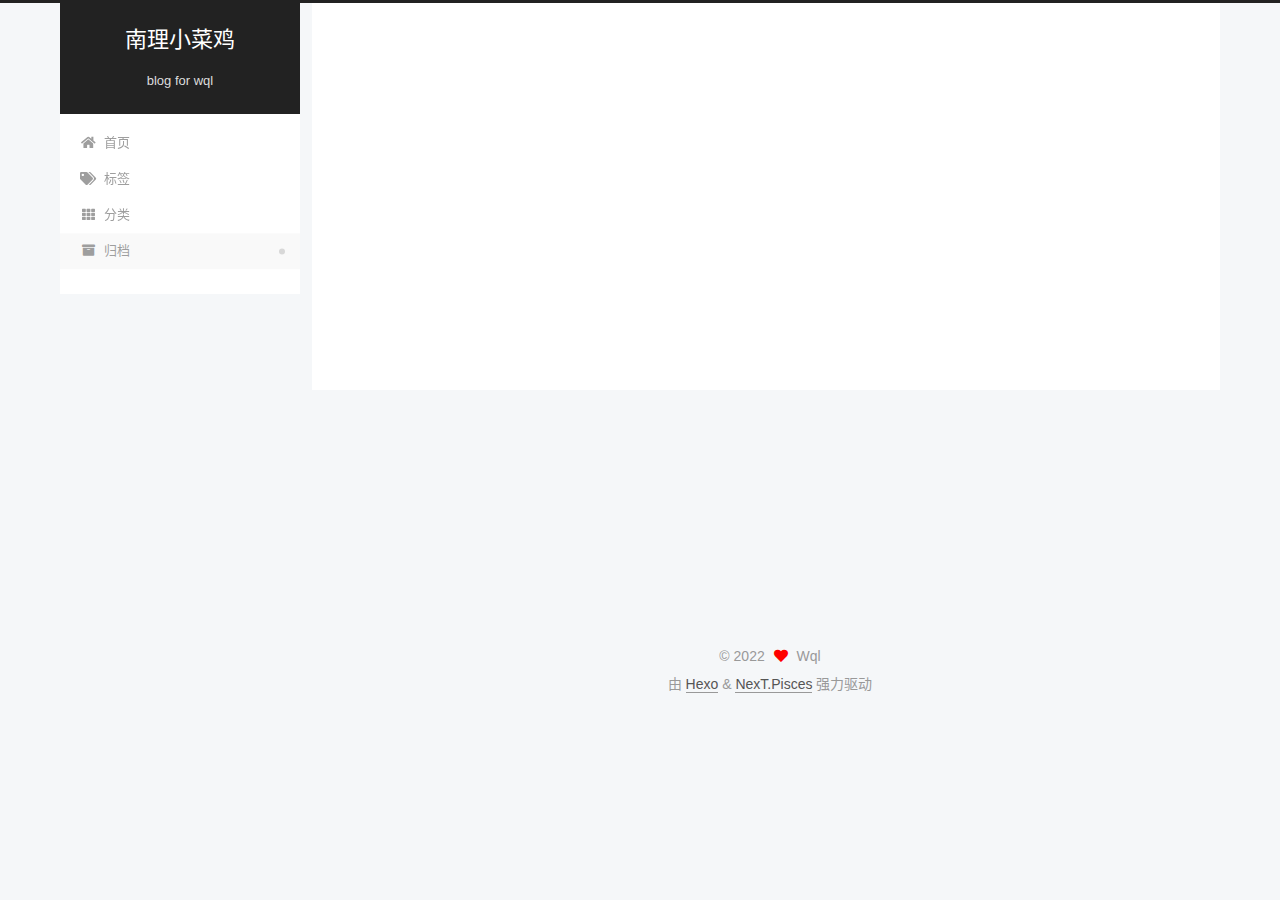
<file: archives/2022/03/index.html>
<!DOCTYPE html>
<html lang="zh-CN">
<head>
  <meta charset="UTF-8">
<meta name="viewport" content="width=device-width, initial-scale=1, maximum-scale=2">
<meta name="theme-color" content="#222">
<meta name="generator" content="Hexo 6.1.0">
  <link rel="apple-touch-icon" sizes="180x180" href="/images/apple-touch-icon-next.png">
  <link rel="icon" type="image/png" sizes="32x32" href="/images/favicon-32x32-next.png">
  <link rel="icon" type="image/png" sizes="16x16" href="/images/favicon-16x16-next.png">
  <link rel="mask-icon" href="/images/logo.svg" color="#222">

<link rel="stylesheet" href="/css/main.css">


<link rel="stylesheet" href="/lib/font-awesome/css/all.min.css">

<script id="hexo-configurations">
    var NexT = window.NexT || {};
    var CONFIG = {"hostname":"example.com","root":"/","scheme":"Pisces","version":"7.8.0","exturl":false,"sidebar":{"position":"left","display":"post","padding":18,"offset":12,"onmobile":false},"copycode":{"enable":false,"show_result":false,"style":null},"back2top":{"enable":true,"sidebar":false,"scrollpercent":false},"bookmark":{"enable":false,"color":"#222","save":"auto"},"fancybox":false,"mediumzoom":false,"lazyload":false,"pangu":false,"comments":{"style":"tabs","active":null,"storage":true,"lazyload":false,"nav":null},"algolia":{"hits":{"per_page":10},"labels":{"input_placeholder":"Search for Posts","hits_empty":"We didn't find any results for the search: ${query}","hits_stats":"${hits} results found in ${time} ms"}},"localsearch":{"enable":false,"trigger":"auto","top_n_per_article":1,"unescape":false,"preload":false},"motion":{"enable":true,"async":false,"transition":{"post_block":"fadeIn","post_header":"slideDownIn","post_body":"slideDownIn","coll_header":"slideLeftIn","sidebar":"slideUpIn"}}};
  </script>

  <meta name="description" content="Personal Blog To Record Life">
<meta property="og:type" content="website">
<meta property="og:title" content="南理小菜鸡">
<meta property="og:url" content="http://example.com/archives/2022/03/index.html">
<meta property="og:site_name" content="南理小菜鸡">
<meta property="og:description" content="Personal Blog To Record Life">
<meta property="og:locale" content="zh_CN">
<meta property="article:author" content="Wql">
<meta property="article:tag" content="学习 生活 阅读">
<meta name="twitter:card" content="summary">

<link rel="canonical" href="http://example.com/archives/2022/03/">


<script id="page-configurations">
  // https://hexo.io/docs/variables.html
  CONFIG.page = {
    sidebar: "",
    isHome : false,
    isPost : false,
    lang   : 'zh-CN'
  };
</script>

  <title>归档 | 南理小菜鸡</title>
  






  <noscript>
  <style>
  .use-motion .brand,
  .use-motion .menu-item,
  .sidebar-inner,
  .use-motion .post-block,
  .use-motion .pagination,
  .use-motion .comments,
  .use-motion .post-header,
  .use-motion .post-body,
  .use-motion .collection-header { opacity: initial; }

  .use-motion .site-title,
  .use-motion .site-subtitle {
    opacity: initial;
    top: initial;
  }

  .use-motion .logo-line-before i { left: initial; }
  .use-motion .logo-line-after i { right: initial; }
  </style>
</noscript>

</head>

<body itemscope itemtype="http://schema.org/WebPage">
  <div class="container use-motion">
    <div class="headband"></div>

    <header class="header" itemscope itemtype="http://schema.org/WPHeader">
      <div class="header-inner"><div class="site-brand-container">
  <div class="site-nav-toggle">
    <div class="toggle" aria-label="切换导航栏">
      <span class="toggle-line toggle-line-first"></span>
      <span class="toggle-line toggle-line-middle"></span>
      <span class="toggle-line toggle-line-last"></span>
    </div>
  </div>

  <div class="site-meta">

    <a href="/" class="brand" rel="start">
      <span class="logo-line-before"><i></i></span>
      <h1 class="site-title">南理小菜鸡</h1>
      <span class="logo-line-after"><i></i></span>
    </a>
      <p class="site-subtitle" itemprop="description">blog for wql</p>
  </div>

  <div class="site-nav-right">
    <div class="toggle popup-trigger">
    </div>
  </div>
</div>




<nav class="site-nav">
  <ul id="menu" class="main-menu menu">
        <li class="menu-item menu-item-home">

    <a href="/" rel="section"><i class="fa fa-home fa-fw"></i>首页</a>

  </li>
        <li class="menu-item menu-item-tags">

    <a href="/tags/" rel="section"><i class="fa fa-tags fa-fw"></i>标签</a>

  </li>
        <li class="menu-item menu-item-categories">

    <a href="/categories/" rel="section"><i class="fa fa-th fa-fw"></i>分类</a>

  </li>
        <li class="menu-item menu-item-archives">

    <a href="/archives/" rel="section"><i class="fa fa-archive fa-fw"></i>归档</a>

  </li>
  </ul>
</nav>




</div>
    </header>

    
  <div class="back-to-top">
    <i class="fa fa-arrow-up"></i>
    <span>0%</span>
  </div>


    <main class="main">
      <div class="main-inner">
        <div class="content-wrap">
          

          <div class="content archive">
            

  
  
  
  <div class="post-block">
    <div class="posts-collapse">
      <div class="collection-title">
        <span class="collection-header">嗯..! 目前共计 1 篇日志。 继续努力。</span>
      </div>

      
    <div class="collection-year">
      <span class="collection-header">2022</span>
    </div>

  <article itemscope itemtype="http://schema.org/Article">
    <header class="post-header">

      <div class="post-meta">
        <time itemprop="dateCreated"
              datetime="2022-03-25T11:01:02+08:00"
              content="2022-03-25">
          03-25
        </time>
      </div>

      <div class="post-title">
          <a class="post-title-link" href="/2022/03/25/%E7%94%9F%E6%AD%BB%E7%96%B2%E5%8A%B3/" itemprop="url">
            <span itemprop="name">生死疲劳</span>
          </a>
      </div>

    </header>
  </article>


    </div>
  </div>
  
  
  

  



          </div>
          

<script>
  window.addEventListener('tabs:register', () => {
    let { activeClass } = CONFIG.comments;
    if (CONFIG.comments.storage) {
      activeClass = localStorage.getItem('comments_active') || activeClass;
    }
    if (activeClass) {
      let activeTab = document.querySelector(`a[href="#comment-${activeClass}"]`);
      if (activeTab) {
        activeTab.click();
      }
    }
  });
  if (CONFIG.comments.storage) {
    window.addEventListener('tabs:click', event => {
      if (!event.target.matches('.tabs-comment .tab-content .tab-pane')) return;
      let commentClass = event.target.classList[1];
      localStorage.setItem('comments_active', commentClass);
    });
  }
</script>

        </div>
          
  
  <div class="toggle sidebar-toggle">
    <span class="toggle-line toggle-line-first"></span>
    <span class="toggle-line toggle-line-middle"></span>
    <span class="toggle-line toggle-line-last"></span>
  </div>

  <aside class="sidebar">
    <div class="sidebar-inner">

      <ul class="sidebar-nav motion-element">
        <li class="sidebar-nav-toc">
          文章目录
        </li>
        <li class="sidebar-nav-overview">
          站点概览
        </li>
      </ul>

      <!--noindex-->
      <div class="post-toc-wrap sidebar-panel">
      </div>
      <!--/noindex-->

      <div class="site-overview-wrap sidebar-panel">
        <div class="site-author motion-element" itemprop="author" itemscope itemtype="http://schema.org/Person">
    <img class="site-author-image" itemprop="image" alt="Wql"
      src="/images/avatar.jpg">
  <p class="site-author-name" itemprop="name">Wql</p>
  <div class="site-description" itemprop="description">Personal Blog To Record Life </div>
</div>
<div class="site-state-wrap motion-element">
  <nav class="site-state">
      <div class="site-state-item site-state-posts">
          <a href="/archives/">
        
          <span class="site-state-item-count">1</span>
          <span class="site-state-item-name">日志</span>
        </a>
      </div>
      <div class="site-state-item site-state-categories">
            <a href="/categories/">
          
        <span class="site-state-item-count">1</span>
        <span class="site-state-item-name">分类</span></a>
      </div>
  </nav>
</div>
  <div class="links-of-author motion-element">
      <span class="links-of-author-item">
        <a href="https://github.com/bloomyouth" title="GitHub → https:&#x2F;&#x2F;github.com&#x2F;bloomyouth" rel="noopener" target="_blank"><i class="fab fa-github fa-fw"></i>GitHub</a>
      </span>
      <span class="links-of-author-item">
        <a href="/1019858427" title="qq → 1019858427"><i class="fab fa-qq fa-fw"></i>qq</a>
      </span>
  </div>



      </div>

    </div>
  </aside>
  <div id="sidebar-dimmer"></div>


      </div>
    </main>

    <footer class="footer">
      <div class="footer-inner">
        

        

<div class="copyright">
  
  &copy; 
  <span itemprop="copyrightYear">2022</span>
  <span class="with-love">
    <i class="fa fa-heart"></i>
  </span>
  <span class="author" itemprop="copyrightHolder">Wql</span>
</div>
  <div class="powered-by">由 <a href="https://hexo.io/" class="theme-link" rel="noopener" target="_blank">Hexo</a> & <a href="https://pisces.theme-next.org/" class="theme-link" rel="noopener" target="_blank">NexT.Pisces</a> 强力驱动
  </div>

        








      </div>
    </footer>
  </div>

  
  <script src="/lib/anime.min.js"></script>
  <script src="/lib/velocity/velocity.min.js"></script>
  <script src="/lib/velocity/velocity.ui.min.js"></script>

<script src="/js/utils.js"></script>

<script src="/js/motion.js"></script>


<script src="/js/schemes/pisces.js"></script>


<script src="/js/next-boot.js"></script>




  















  

  

</body>
</html>
</file>
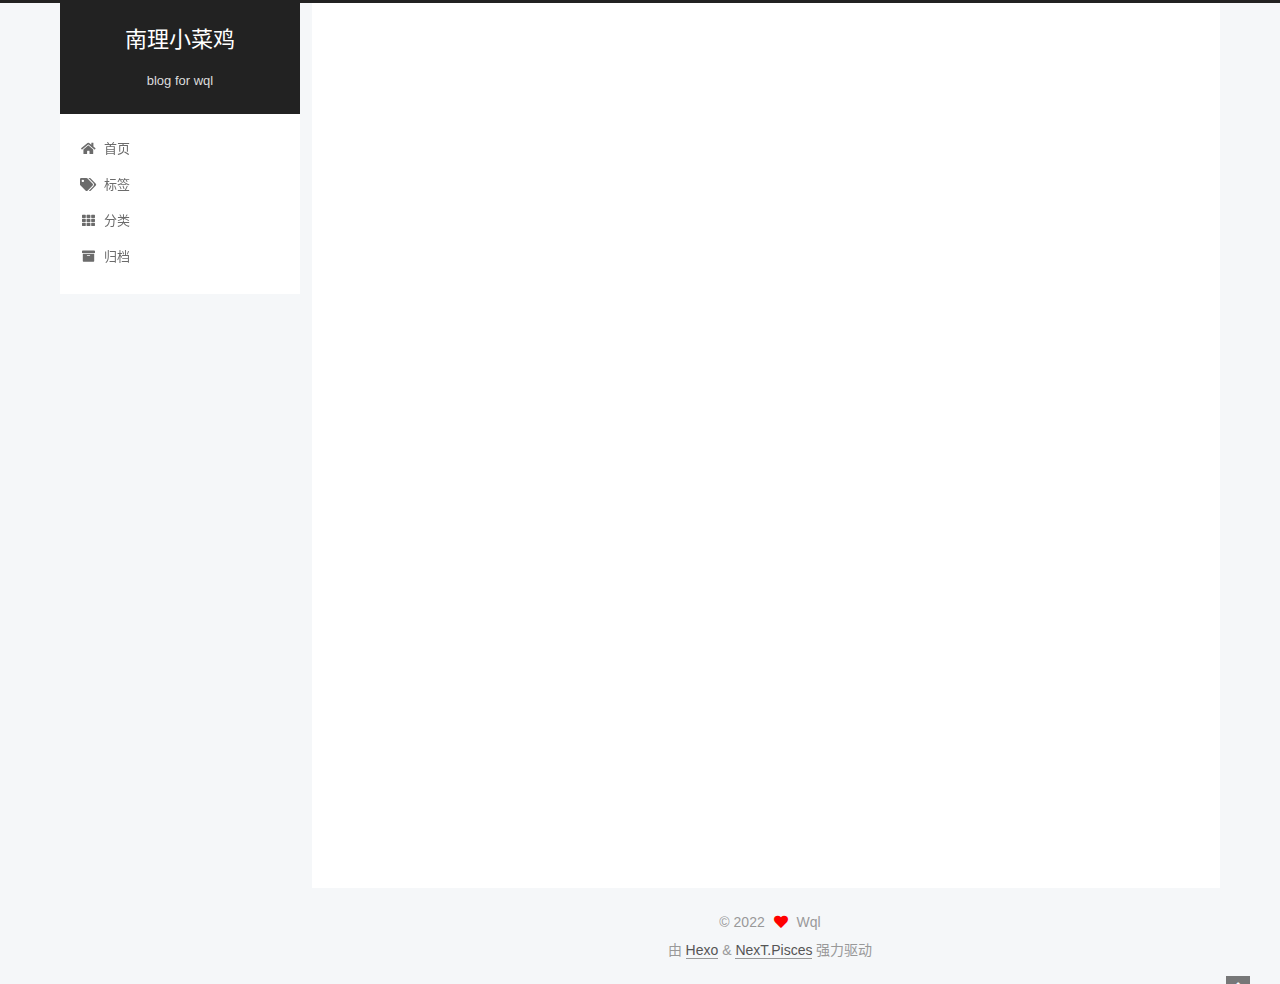
<file: 2022/03/25/生死疲劳/index.html>
<!DOCTYPE html>
<html lang="zh-CN">
<head>
  <meta charset="UTF-8">
<meta name="viewport" content="width=device-width, initial-scale=1, maximum-scale=2">
<meta name="theme-color" content="#222">
<meta name="generator" content="Hexo 6.1.0">
  <link rel="apple-touch-icon" sizes="180x180" href="/images/apple-touch-icon-next.png">
  <link rel="icon" type="image/png" sizes="32x32" href="/images/favicon-32x32-next.png">
  <link rel="icon" type="image/png" sizes="16x16" href="/images/favicon-16x16-next.png">
  <link rel="mask-icon" href="/images/logo.svg" color="#222">

<link rel="stylesheet" href="/css/main.css">


<link rel="stylesheet" href="/lib/font-awesome/css/all.min.css">

<script id="hexo-configurations">
    var NexT = window.NexT || {};
    var CONFIG = {"hostname":"example.com","root":"/","scheme":"Pisces","version":"7.8.0","exturl":false,"sidebar":{"position":"left","display":"post","padding":18,"offset":12,"onmobile":false},"copycode":{"enable":false,"show_result":false,"style":null},"back2top":{"enable":true,"sidebar":false,"scrollpercent":false},"bookmark":{"enable":false,"color":"#222","save":"auto"},"fancybox":false,"mediumzoom":false,"lazyload":false,"pangu":false,"comments":{"style":"tabs","active":null,"storage":true,"lazyload":false,"nav":null},"algolia":{"hits":{"per_page":10},"labels":{"input_placeholder":"Search for Posts","hits_empty":"We didn't find any results for the search: ${query}","hits_stats":"${hits} results found in ${time} ms"}},"localsearch":{"enable":false,"trigger":"auto","top_n_per_article":1,"unescape":false,"preload":false},"motion":{"enable":true,"async":false,"transition":{"post_block":"fadeIn","post_header":"slideDownIn","post_body":"slideDownIn","coll_header":"slideLeftIn","sidebar":"slideUpIn"}}};
  </script>

  <meta name="description" content="​      《生死疲劳》，是诺贝尔文学奖得主莫言的代表作之一，在2006年出版，这本小说一各种动物的眼界描述了20世纪中后期中国农村、农民、土地的关系变迁。书名“生死疲劳”来自佛经“生死疲劳，从贪欲起，少欲无为，身心自在”。 ​        该书主要讲述了解放后，封建地主西门闹被枪刑后，转世投胎为驴、牛、猪、狗、猴、人的故事。以动物的视角描绘了西门屯乃至整个中国的50年的风雨变化。  驴时期：">
<meta property="og:type" content="article">
<meta property="og:title" content="生死疲劳">
<meta property="og:url" content="http://example.com/2022/03/25/%E7%94%9F%E6%AD%BB%E7%96%B2%E5%8A%B3/index.html">
<meta property="og:site_name" content="南理小菜鸡">
<meta property="og:description" content="​      《生死疲劳》，是诺贝尔文学奖得主莫言的代表作之一，在2006年出版，这本小说一各种动物的眼界描述了20世纪中后期中国农村、农民、土地的关系变迁。书名“生死疲劳”来自佛经“生死疲劳，从贪欲起，少欲无为，身心自在”。 ​        该书主要讲述了解放后，封建地主西门闹被枪刑后，转世投胎为驴、牛、猪、狗、猴、人的故事。以动物的视角描绘了西门屯乃至整个中国的50年的风雨变化。  驴时期：">
<meta property="og:locale" content="zh_CN">
<meta property="article:published_time" content="2022-03-25T03:01:02.000Z">
<meta property="article:modified_time" content="2022-03-25T06:09:19.114Z">
<meta property="article:author" content="Wql">
<meta property="article:tag" content="学习 生活 阅读">
<meta name="twitter:card" content="summary">

<link rel="canonical" href="http://example.com/2022/03/25/%E7%94%9F%E6%AD%BB%E7%96%B2%E5%8A%B3/">


<script id="page-configurations">
  // https://hexo.io/docs/variables.html
  CONFIG.page = {
    sidebar: "",
    isHome : false,
    isPost : true,
    lang   : 'zh-CN'
  };
</script>

  <title>生死疲劳 | 南理小菜鸡</title>
  






  <noscript>
  <style>
  .use-motion .brand,
  .use-motion .menu-item,
  .sidebar-inner,
  .use-motion .post-block,
  .use-motion .pagination,
  .use-motion .comments,
  .use-motion .post-header,
  .use-motion .post-body,
  .use-motion .collection-header { opacity: initial; }

  .use-motion .site-title,
  .use-motion .site-subtitle {
    opacity: initial;
    top: initial;
  }

  .use-motion .logo-line-before i { left: initial; }
  .use-motion .logo-line-after i { right: initial; }
  </style>
</noscript>

</head>

<body itemscope itemtype="http://schema.org/WebPage">
  <div class="container use-motion">
    <div class="headband"></div>

    <header class="header" itemscope itemtype="http://schema.org/WPHeader">
      <div class="header-inner"><div class="site-brand-container">
  <div class="site-nav-toggle">
    <div class="toggle" aria-label="切换导航栏">
      <span class="toggle-line toggle-line-first"></span>
      <span class="toggle-line toggle-line-middle"></span>
      <span class="toggle-line toggle-line-last"></span>
    </div>
  </div>

  <div class="site-meta">

    <a href="/" class="brand" rel="start">
      <span class="logo-line-before"><i></i></span>
      <h1 class="site-title">南理小菜鸡</h1>
      <span class="logo-line-after"><i></i></span>
    </a>
      <p class="site-subtitle" itemprop="description">blog for wql</p>
  </div>

  <div class="site-nav-right">
    <div class="toggle popup-trigger">
    </div>
  </div>
</div>




<nav class="site-nav">
  <ul id="menu" class="main-menu menu">
        <li class="menu-item menu-item-home">

    <a href="/" rel="section"><i class="fa fa-home fa-fw"></i>首页</a>

  </li>
        <li class="menu-item menu-item-tags">

    <a href="/tags/" rel="section"><i class="fa fa-tags fa-fw"></i>标签</a>

  </li>
        <li class="menu-item menu-item-categories">

    <a href="/categories/" rel="section"><i class="fa fa-th fa-fw"></i>分类</a>

  </li>
        <li class="menu-item menu-item-archives">

    <a href="/archives/" rel="section"><i class="fa fa-archive fa-fw"></i>归档</a>

  </li>
  </ul>
</nav>




</div>
    </header>

    
  <div class="back-to-top">
    <i class="fa fa-arrow-up"></i>
    <span>0%</span>
  </div>


    <main class="main">
      <div class="main-inner">
        <div class="content-wrap">
          

          <div class="content post posts-expand">
            

    
  
  
  <article itemscope itemtype="http://schema.org/Article" class="post-block" lang="zh-CN">
    <link itemprop="mainEntityOfPage" href="http://example.com/2022/03/25/%E7%94%9F%E6%AD%BB%E7%96%B2%E5%8A%B3/">

    <span hidden itemprop="author" itemscope itemtype="http://schema.org/Person">
      <meta itemprop="image" content="/images/avatar.jpg">
      <meta itemprop="name" content="Wql">
      <meta itemprop="description" content="Personal Blog To Record Life ">
    </span>

    <span hidden itemprop="publisher" itemscope itemtype="http://schema.org/Organization">
      <meta itemprop="name" content="南理小菜鸡">
    </span>
      <header class="post-header">
        <h1 class="post-title" itemprop="name headline">
          生死疲劳
        </h1>

        <div class="post-meta">
            <span class="post-meta-item">
              <span class="post-meta-item-icon">
                <i class="far fa-calendar"></i>
              </span>
              <span class="post-meta-item-text">发表于</span>
              

              <time title="创建时间：2022-03-25 11:01:02 / 修改时间：14:09:19" itemprop="dateCreated datePublished" datetime="2022-03-25T11:01:02+08:00">2022-03-25</time>
            </span>
            <span class="post-meta-item">
              <span class="post-meta-item-icon">
                <i class="far fa-folder"></i>
              </span>
              <span class="post-meta-item-text">分类于</span>
                <span itemprop="about" itemscope itemtype="http://schema.org/Thing">
                  <a href="/categories/%E6%96%87%E5%AD%A6/" itemprop="url" rel="index"><span itemprop="name">文学</span></a>
                </span>
            </span>

          

        </div>
      </header>

    
    
    
    <div class="post-body" itemprop="articleBody">

      
        <p>​      《生死疲劳》，是诺贝尔文学奖得主莫言的代表作之一，在2006年出版，这本小说一各种动物的眼界描述了20世纪中后期中国农村、农民、土地的关系变迁。书名“生死疲劳”来自佛经“生死疲劳，从贪欲起，少欲无为，身心自在”。</p>
<p>​        该书主要讲述了解放后，封建地主西门闹被枪刑后，转世投胎为驴、牛、猪、狗、猴、人的故事。以动物的视角描绘了西门屯乃至整个中国的50年的风雨变化。</p>
<ul>
<li>驴时期：西门闹转世投胎第一世。描述了解放初期地主被打倒，农民分地，人民公社化运动。最终，西门驴被饥饿的公社成员分而食之。</li>
<li>牛时期：西门闹转世投胎第二世。描述了人民公社、“单干户”的关系和故事，最终西门牛因忠于主人蓝脸而被烧死于农田。</li>
<li>猪时期：西门闹转世投胎第三世。描述了公社“大养其猪”的故事，最终，西门猪为救孩童溺死于水中。</li>
<li>狗时期：西门闹转世投胎第四世。以庞春苗和蓝解放的爱情故事描述改革开放后的中国社会，最终与主人蓝脸一起老死。</li>
<li>猴时期：西门闹转世投胎第五世。以蓝开放与庞凤凰的爱情故事描述20世纪末中国社会。</li>
<li>人时期：西门闹转世投胎第六世。这一世，西门闹投胎为蓝开放和庞凤凰的儿子，但一生下来就患有大头病。</li>
</ul>

    </div>

    
    
    

      <footer class="post-footer">

        


        
      </footer>
    
  </article>
  
  
  



          </div>
          

<script>
  window.addEventListener('tabs:register', () => {
    let { activeClass } = CONFIG.comments;
    if (CONFIG.comments.storage) {
      activeClass = localStorage.getItem('comments_active') || activeClass;
    }
    if (activeClass) {
      let activeTab = document.querySelector(`a[href="#comment-${activeClass}"]`);
      if (activeTab) {
        activeTab.click();
      }
    }
  });
  if (CONFIG.comments.storage) {
    window.addEventListener('tabs:click', event => {
      if (!event.target.matches('.tabs-comment .tab-content .tab-pane')) return;
      let commentClass = event.target.classList[1];
      localStorage.setItem('comments_active', commentClass);
    });
  }
</script>

        </div>
          
  
  <div class="toggle sidebar-toggle">
    <span class="toggle-line toggle-line-first"></span>
    <span class="toggle-line toggle-line-middle"></span>
    <span class="toggle-line toggle-line-last"></span>
  </div>

  <aside class="sidebar">
    <div class="sidebar-inner">

      <ul class="sidebar-nav motion-element">
        <li class="sidebar-nav-toc">
          文章目录
        </li>
        <li class="sidebar-nav-overview">
          站点概览
        </li>
      </ul>

      <!--noindex-->
      <div class="post-toc-wrap sidebar-panel">
      </div>
      <!--/noindex-->

      <div class="site-overview-wrap sidebar-panel">
        <div class="site-author motion-element" itemprop="author" itemscope itemtype="http://schema.org/Person">
    <img class="site-author-image" itemprop="image" alt="Wql"
      src="/images/avatar.jpg">
  <p class="site-author-name" itemprop="name">Wql</p>
  <div class="site-description" itemprop="description">Personal Blog To Record Life </div>
</div>
<div class="site-state-wrap motion-element">
  <nav class="site-state">
      <div class="site-state-item site-state-posts">
          <a href="/archives/">
        
          <span class="site-state-item-count">1</span>
          <span class="site-state-item-name">日志</span>
        </a>
      </div>
      <div class="site-state-item site-state-categories">
            <a href="/categories/">
          
        <span class="site-state-item-count">1</span>
        <span class="site-state-item-name">分类</span></a>
      </div>
  </nav>
</div>
  <div class="links-of-author motion-element">
      <span class="links-of-author-item">
        <a href="https://github.com/bloomyouth" title="GitHub → https:&#x2F;&#x2F;github.com&#x2F;bloomyouth" rel="noopener" target="_blank"><i class="fab fa-github fa-fw"></i>GitHub</a>
      </span>
      <span class="links-of-author-item">
        <a href="/1019858427" title="qq → 1019858427"><i class="fab fa-qq fa-fw"></i>qq</a>
      </span>
  </div>



      </div>

    </div>
  </aside>
  <div id="sidebar-dimmer"></div>


      </div>
    </main>

    <footer class="footer">
      <div class="footer-inner">
        

        

<div class="copyright">
  
  &copy; 
  <span itemprop="copyrightYear">2022</span>
  <span class="with-love">
    <i class="fa fa-heart"></i>
  </span>
  <span class="author" itemprop="copyrightHolder">Wql</span>
</div>
  <div class="powered-by">由 <a href="https://hexo.io/" class="theme-link" rel="noopener" target="_blank">Hexo</a> & <a href="https://pisces.theme-next.org/" class="theme-link" rel="noopener" target="_blank">NexT.Pisces</a> 强力驱动
  </div>

        








      </div>
    </footer>
  </div>

  
  <script src="/lib/anime.min.js"></script>
  <script src="/lib/velocity/velocity.min.js"></script>
  <script src="/lib/velocity/velocity.ui.min.js"></script>

<script src="/js/utils.js"></script>

<script src="/js/motion.js"></script>


<script src="/js/schemes/pisces.js"></script>


<script src="/js/next-boot.js"></script>




  















  

  

</body>
</html>
</file>
<file: css/main.css>
:root {
  --body-bg-color: #f5f7f9;
  --content-bg-color: #fff;
  --card-bg-color: #f5f5f5;
  --text-color: #555;
  --blockquote-color: #666;
  --link-color: #555;
  --link-hover-color: #222;
  --brand-color: #fff;
  --brand-hover-color: #fff;
  --table-row-odd-bg-color: #f9f9f9;
  --table-row-hover-bg-color: #f5f5f5;
  --menu-item-bg-color: #f5f5f5;
  --btn-default-bg: #fff;
  --btn-default-color: #555;
  --btn-default-border-color: #555;
  --btn-default-hover-bg: #222;
  --btn-default-hover-color: #fff;
  --btn-default-hover-border-color: #222;
}
html {
  line-height: 1.15; /* 1 */
  -webkit-text-size-adjust: 100%; /* 2 */
}
body {
  margin: 0;
}
main {
  display: block;
}
h1 {
  font-size: 2em;
  margin: 0.67em 0;
}
hr {
  box-sizing: content-box; /* 1 */
  height: 0; /* 1 */
  overflow: visible; /* 2 */
}
pre {
  font-family: monospace, monospace; /* 1 */
  font-size: 1em; /* 2 */
}
a {
  background: transparent;
}
abbr[title] {
  border-bottom: none; /* 1 */
  text-decoration: underline; /* 2 */
  text-decoration: underline dotted; /* 2 */
}
b,
strong {
  font-weight: bolder;
}
code,
kbd,
samp {
  font-family: monospace, monospace; /* 1 */
  font-size: 1em; /* 2 */
}
small {
  font-size: 80%;
}
sub,
sup {
  font-size: 75%;
  line-height: 0;
  position: relative;
  vertical-align: baseline;
}
sub {
  bottom: -0.25em;
}
sup {
  top: -0.5em;
}
img {
  border-style: none;
}
button,
input,
optgroup,
select,
textarea {
  font-family: inherit; /* 1 */
  font-size: 100%; /* 1 */
  line-height: 1.15; /* 1 */
  margin: 0; /* 2 */
}
button,
input {
/* 1 */
  overflow: visible;
}
button,
select {
/* 1 */
  text-transform: none;
}
button,
[type='button'],
[type='reset'],
[type='submit'] {
  -webkit-appearance: button;
}
button::-moz-focus-inner,
[type='button']::-moz-focus-inner,
[type='reset']::-moz-focus-inner,
[type='submit']::-moz-focus-inner {
  border-style: none;
  padding: 0;
}
button:-moz-focusring,
[type='button']:-moz-focusring,
[type='reset']:-moz-focusring,
[type='submit']:-moz-focusring {
  outline: 1px dotted ButtonText;
}
fieldset {
  padding: 0.35em 0.75em 0.625em;
}
legend {
  box-sizing: border-box; /* 1 */
  color: inherit; /* 2 */
  display: table; /* 1 */
  max-width: 100%; /* 1 */
  padding: 0; /* 3 */
  white-space: normal; /* 1 */
}
progress {
  vertical-align: baseline;
}
textarea {
  overflow: auto;
}
[type='checkbox'],
[type='radio'] {
  box-sizing: border-box; /* 1 */
  padding: 0; /* 2 */
}
[type='number']::-webkit-inner-spin-button,
[type='number']::-webkit-outer-spin-button {
  height: auto;
}
[type='search'] {
  outline-offset: -2px; /* 2 */
  -webkit-appearance: textfield; /* 1 */
}
[type='search']::-webkit-search-decoration {
  -webkit-appearance: none;
}
::-webkit-file-upload-button {
  font: inherit; /* 2 */
  -webkit-appearance: button; /* 1 */
}
details {
  display: block;
}
summary {
  display: list-item;
}
template {
  display: none;
}
[hidden] {
  display: none;
}
::selection {
  background: #262a30;
  color: #eee;
}
html,
body {
  height: 100%;
}
body {
  background: var(--body-bg-color);
  color: var(--text-color);
  font-family: 'Lato', "PingFang SC", "Microsoft YaHei", sans-serif;
  font-size: 1em;
  line-height: 2;
}
@media (max-width: 991px) {
  body {
    padding-left: 0 !important;
    padding-right: 0 !important;
  }
}
h1,
h2,
h3,
h4,
h5,
h6 {
  font-family: 'Lato', "PingFang SC", "Microsoft YaHei", sans-serif;
  font-weight: bold;
  line-height: 1.5;
  margin: 20px 0 15px;
}
h1 {
  font-size: 1.5em;
}
h2 {
  font-size: 1.375em;
}
h3 {
  font-size: 1.25em;
}
h4 {
  font-size: 1.125em;
}
h5 {
  font-size: 1em;
}
h6 {
  font-size: 0.875em;
}
p {
  margin: 0 0 20px 0;
}
a,
span.exturl {
  border-bottom: 1px solid #999;
  color: var(--link-color);
  outline: 0;
  text-decoration: none;
  overflow-wrap: break-word;
  word-wrap: break-word;
  cursor: pointer;
}
a:hover,
span.exturl:hover {
  border-bottom-color: var(--link-hover-color);
  color: var(--link-hover-color);
}
iframe,
img,
video {
  display: block;
  margin-left: auto;
  margin-right: auto;
  max-width: 100%;
}
hr {
  background-image: repeating-linear-gradient(-45deg, #ddd, #ddd 4px, transparent 4px, transparent 8px);
  border: 0;
  height: 3px;
  margin: 40px 0;
}
blockquote {
  border-left: 4px solid #ddd;
  color: var(--blockquote-color);
  margin: 0;
  padding: 0 15px;
}
blockquote cite::before {
  content: '-';
  padding: 0 5px;
}
dt {
  font-weight: bold;
}
dd {
  margin: 0;
  padding: 0;
}
kbd {
  background-color: #f5f5f5;
  background-image: linear-gradient(#eee, #fff, #eee);
  border: 1px solid #ccc;
  border-radius: 0.2em;
  box-shadow: 0.1em 0.1em 0.2em rgba(0,0,0,0.1);
  color: #555;
  font-family: inherit;
  padding: 0.1em 0.3em;
  white-space: nowrap;
}
.table-container {
  overflow: auto;
}
table {
  border-collapse: collapse;
  border-spacing: 0;
  font-size: 0.875em;
  margin: 0 0 20px 0;
  width: 100%;
}
tbody tr:nth-of-type(odd) {
  background: var(--table-row-odd-bg-color);
}
tbody tr:hover {
  background: var(--table-row-hover-bg-color);
}
caption,
th,
td {
  font-weight: normal;
  padding: 8px;
  vertical-align: middle;
}
th,
td {
  border: 1px solid #ddd;
  border-bottom: 3px solid #ddd;
}
th {
  font-weight: 700;
  padding-bottom: 10px;
}
td {
  border-bottom-width: 1px;
}
.btn {
  background: var(--btn-default-bg);
  border: 2px solid var(--btn-default-border-color);
  border-radius: 2px;
  color: var(--btn-default-color);
  display: inline-block;
  font-size: 0.875em;
  line-height: 2;
  padding: 0 20px;
  text-decoration: none;
  transition-property: background-color;
  transition-delay: 0s;
  transition-duration: 0.2s;
  transition-timing-function: ease-in-out;
}
.btn:hover {
  background: var(--btn-default-hover-bg);
  border-color: var(--btn-default-hover-border-color);
  color: var(--btn-default-hover-color);
}
.btn + .btn {
  margin: 0 0 8px 8px;
}
.btn .fa-fw {
  text-align: left;
  width: 1.285714285714286em;
}
.toggle {
  line-height: 0;
}
.toggle .toggle-line {
  background: #fff;
  display: inline-block;
  height: 2px;
  left: 0;
  position: relative;
  top: 0;
  transition: all 0.4s;
  vertical-align: top;
  width: 100%;
}
.toggle .toggle-line:not(:first-child) {
  margin-top: 3px;
}
.toggle.toggle-arrow .toggle-line-first {
  left: 50%;
  top: 2px;
  transform: rotate(45deg);
  width: 50%;
}
.toggle.toggle-arrow .toggle-line-middle {
  left: 2px;
  width: 90%;
}
.toggle.toggle-arrow .toggle-line-last {
  left: 50%;
  top: -2px;
  transform: rotate(-45deg);
  width: 50%;
}
.toggle.toggle-close .toggle-line-first {
  transform: rotate(-45deg);
  top: 5px;
}
.toggle.toggle-close .toggle-line-middle {
  opacity: 0;
}
.toggle.toggle-close .toggle-line-last {
  transform: rotate(45deg);
  top: -5px;
}
.highlight,
pre {
  background: #f7f7f7;
  color: #4d4d4c;
  line-height: 1.6;
  margin: 0 auto 20px;
}
pre,
code {
  font-family: consolas, Menlo, monospace, "PingFang SC", "Microsoft YaHei";
}
code {
  background: #eee;
  border-radius: 3px;
  color: #555;
  padding: 2px 4px;
  overflow-wrap: break-word;
  word-wrap: break-word;
}
.highlight *::selection {
  background: #d6d6d6;
}
.highlight pre {
  border: 0;
  margin: 0;
  padding: 10px 0;
}
.highlight table {
  border: 0;
  margin: 0;
  width: auto;
}
.highlight td {
  border: 0;
  padding: 0;
}
.highlight figcaption {
  background: #eff2f3;
  color: #4d4d4c;
  display: flex;
  font-size: 0.875em;
  justify-content: space-between;
  line-height: 1.2;
  padding: 0.5em;
}
.highlight figcaption a {
  color: #4d4d4c;
}
.highlight figcaption a:hover {
  border-bottom-color: #4d4d4c;
}
.highlight .gutter {
  -moz-user-select: none;
  -ms-user-select: none;
  -webkit-user-select: none;
  user-select: none;
}
.highlight .gutter pre {
  background: #eff2f3;
  color: #869194;
  padding-left: 10px;
  padding-right: 10px;
  text-align: right;
}
.highlight .code pre {
  background: #f7f7f7;
  padding-left: 10px;
  width: 100%;
}
.gist table {
  width: auto;
}
.gist table td {
  border: 0;
}
pre {
  overflow: auto;
  padding: 10px;
}
pre code {
  background: none;
  color: #4d4d4c;
  font-size: 0.875em;
  padding: 0;
  text-shadow: none;
}
pre .deletion {
  background: #fdd;
}
pre .addition {
  background: #dfd;
}
pre .meta {
  color: #eab700;
  -moz-user-select: none;
  -ms-user-select: none;
  -webkit-user-select: none;
  user-select: none;
}
pre .comment {
  color: #8e908c;
}
pre .variable,
pre .attribute,
pre .tag,
pre .name,
pre .regexp,
pre .ruby .constant,
pre .xml .tag .title,
pre .xml .pi,
pre .xml .doctype,
pre .html .doctype,
pre .css .id,
pre .css .class,
pre .css .pseudo {
  color: #c82829;
}
pre .number,
pre .preprocessor,
pre .built_in,
pre .builtin-name,
pre .literal,
pre .params,
pre .constant,
pre .command {
  color: #f5871f;
}
pre .ruby .class .title,
pre .css .rules .attribute,
pre .string,
pre .symbol,
pre .value,
pre .inheritance,
pre .header,
pre .ruby .symbol,
pre .xml .cdata,
pre .special,
pre .formula {
  color: #718c00;
}
pre .title,
pre .css .hexcolor {
  color: #3e999f;
}
pre .function,
pre .python .decorator,
pre .python .title,
pre .ruby .function .title,
pre .ruby .title .keyword,
pre .perl .sub,
pre .javascript .title,
pre .coffeescript .title {
  color: #4271ae;
}
pre .keyword,
pre .javascript .function {
  color: #8959a8;
}
.blockquote-center {
  border-left: none;
  margin: 40px 0;
  padding: 0;
  position: relative;
  text-align: center;
}
.blockquote-center .fa {
  display: block;
  opacity: 0.6;
  position: absolute;
  width: 100%;
}
.blockquote-center .fa-quote-left {
  border-top: 1px solid #ccc;
  text-align: left;
  top: -20px;
}
.blockquote-center .fa-quote-right {
  border-bottom: 1px solid #ccc;
  text-align: right;
  bottom: -20px;
}
.blockquote-center p,
.blockquote-center div {
  text-align: center;
}
.post-body .group-picture img {
  margin: 0 auto;
  padding: 0 3px;
}
.group-picture-row {
  margin-bottom: 6px;
  overflow: hidden;
}
.group-picture-column {
  float: left;
  margin-bottom: 10px;
}
.post-body .label {
  color: #555;
  display: inline;
  padding: 0 2px;
}
.post-body .label.default {
  background: #f0f0f0;
}
.post-body .label.primary {
  background: #efe6f7;
}
.post-body .label.info {
  background: #e5f2f8;
}
.post-body .label.success {
  background: #e7f4e9;
}
.post-body .label.warning {
  background: #fcf6e1;
}
.post-body .label.danger {
  background: #fae8eb;
}
.post-body .tabs {
  margin-bottom: 20px;
}
.post-body .tabs,
.tabs-comment {
  display: block;
  padding-top: 10px;
  position: relative;
}
.post-body .tabs ul.nav-tabs,
.tabs-comment ul.nav-tabs {
  display: flex;
  flex-wrap: wrap;
  margin: 0;
  margin-bottom: -1px;
  padding: 0;
}
@media (max-width: 413px) {
  .post-body .tabs ul.nav-tabs,
  .tabs-comment ul.nav-tabs {
    display: block;
    margin-bottom: 5px;
  }
}
.post-body .tabs ul.nav-tabs li.tab,
.tabs-comment ul.nav-tabs li.tab {
  border-bottom: 1px solid #ddd;
  border-left: 1px solid transparent;
  border-right: 1px solid transparent;
  border-top: 3px solid transparent;
  flex-grow: 1;
  list-style-type: none;
  border-radius: 0 0 0 0;
}
@media (max-width: 413px) {
  .post-body .tabs ul.nav-tabs li.tab,
  .tabs-comment ul.nav-tabs li.tab {
    border-bottom: 1px solid transparent;
    border-left: 3px solid transparent;
    border-right: 1px solid transparent;
    border-top: 1px solid transparent;
  }
}
@media (max-width: 413px) {
  .post-body .tabs ul.nav-tabs li.tab,
  .tabs-comment ul.nav-tabs li.tab {
    border-radius: 0;
  }
}
.post-body .tabs ul.nav-tabs li.tab a,
.tabs-comment ul.nav-tabs li.tab a {
  border-bottom: initial;
  display: block;
  line-height: 1.8;
  outline: 0;
  padding: 0.25em 0.75em;
  text-align: center;
  transition-delay: 0s;
  transition-duration: 0.2s;
  transition-timing-function: ease-out;
}
.post-body .tabs ul.nav-tabs li.tab a i,
.tabs-comment ul.nav-tabs li.tab a i {
  width: 1.285714285714286em;
}
.post-body .tabs ul.nav-tabs li.tab.active,
.tabs-comment ul.nav-tabs li.tab.active {
  border-bottom: 1px solid transparent;
  border-left: 1px solid #ddd;
  border-right: 1px solid #ddd;
  border-top: 3px solid #fc6423;
}
@media (max-width: 413px) {
  .post-body .tabs ul.nav-tabs li.tab.active,
  .tabs-comment ul.nav-tabs li.tab.active {
    border-bottom: 1px solid #ddd;
    border-left: 3px solid #fc6423;
    border-right: 1px solid #ddd;
    border-top: 1px solid #ddd;
  }
}
.post-body .tabs ul.nav-tabs li.tab.active a,
.tabs-comment ul.nav-tabs li.tab.active a {
  color: var(--link-color);
  cursor: default;
}
.post-body .tabs .tab-content .tab-pane,
.tabs-comment .tab-content .tab-pane {
  border: 1px solid #ddd;
  border-top: 0;
  padding: 20px 20px 0 20px;
  border-radius: 0;
}
.post-body .tabs .tab-content .tab-pane:not(.active),
.tabs-comment .tab-content .tab-pane:not(.active) {
  display: none;
}
.post-body .tabs .tab-content .tab-pane.active,
.tabs-comment .tab-content .tab-pane.active {
  display: block;
}
.post-body .tabs .tab-content .tab-pane.active:nth-of-type(1),
.tabs-comment .tab-content .tab-pane.active:nth-of-type(1) {
  border-radius: 0 0 0 0;
}
@media (max-width: 413px) {
  .post-body .tabs .tab-content .tab-pane.active:nth-of-type(1),
  .tabs-comment .tab-content .tab-pane.active:nth-of-type(1) {
    border-radius: 0;
  }
}
.post-body .note {
  border-radius: 3px;
  margin-bottom: 20px;
  padding: 1em;
  position: relative;
  border: 1px solid #eee;
  border-left-width: 5px;
}
.post-body .note h2,
.post-body .note h3,
.post-body .note h4,
.post-body .note h5,
.post-body .note h6 {
  margin-top: 0;
  border-bottom: initial;
  margin-bottom: 0;
  padding-top: 0;
}
.post-body .note p:first-child,
.post-body .note ul:first-child,
.post-body .note ol:first-child,
.post-body .note table:first-child,
.post-body .note pre:first-child,
.post-body .note blockquote:first-child,
.post-body .note img:first-child {
  margin-top: 0;
}
.post-body .note p:last-child,
.post-body .note ul:last-child,
.post-body .note ol:last-child,
.post-body .note table:last-child,
.post-body .note pre:last-child,
.post-body .note blockquote:last-child,
.post-body .note img:last-child {
  margin-bottom: 0;
}
.post-body .note.default {
  border-left-color: #777;
}
.post-body .note.default h2,
.post-body .note.default h3,
.post-body .note.default h4,
.post-body .note.default h5,
.post-body .note.default h6 {
  color: #777;
}
.post-body .note.primary {
  border-left-color: #6f42c1;
}
.post-body .note.primary h2,
.post-body .note.primary h3,
.post-body .note.primary h4,
.post-body .note.primary h5,
.post-body .note.primary h6 {
  color: #6f42c1;
}
.post-body .note.info {
  border-left-color: #428bca;
}
.post-body .note.info h2,
.post-body .note.info h3,
.post-body .note.info h4,
.post-body .note.info h5,
.post-body .note.info h6 {
  color: #428bca;
}
.post-body .note.success {
  border-left-color: #5cb85c;
}
.post-body .note.success h2,
.post-body .note.success h3,
.post-body .note.success h4,
.post-body .note.success h5,
.post-body .note.success h6 {
  color: #5cb85c;
}
.post-body .note.warning {
  border-left-color: #f0ad4e;
}
.post-body .note.warning h2,
.post-body .note.warning h3,
.post-body .note.warning h4,
.post-body .note.warning h5,
.post-body .note.warning h6 {
  color: #f0ad4e;
}
.post-body .note.danger {
  border-left-color: #d9534f;
}
.post-body .note.danger h2,
.post-body .note.danger h3,
.post-body .note.danger h4,
.post-body .note.danger h5,
.post-body .note.danger h6 {
  color: #d9534f;
}
.pagination .prev,
.pagination .next,
.pagination .page-number,
.pagination .space {
  display: inline-block;
  margin: 0 10px;
  padding: 0 11px;
  position: relative;
  top: -1px;
}
@media (max-width: 767px) {
  .pagination .prev,
  .pagination .next,
  .pagination .page-number,
  .pagination .space {
    margin: 0 5px;
  }
}
.pagination {
  border-top: 1px solid #eee;
  margin: 120px 0 0;
  text-align: center;
}
.pagination .prev,
.pagination .next,
.pagination .page-number {
  border-bottom: 0;
  border-top: 1px solid #eee;
  transition-property: border-color;
  transition-delay: 0s;
  transition-duration: 0.2s;
  transition-timing-function: ease-in-out;
}
.pagination .prev:hover,
.pagination .next:hover,
.pagination .page-number:hover {
  border-top-color: #222;
}
.pagination .space {
  margin: 0;
  padding: 0;
}
.pagination .prev {
  margin-left: 0;
}
.pagination .next {
  margin-right: 0;
}
.pagination .page-number.current {
  background: #ccc;
  border-top-color: #ccc;
  color: #fff;
}
@media (max-width: 767px) {
  .pagination {
    border-top: none;
  }
  .pagination .prev,
  .pagination .next,
  .pagination .page-number {
    border-bottom: 1px solid #eee;
    border-top: 0;
    margin-bottom: 10px;
    padding: 0 10px;
  }
  .pagination .prev:hover,
  .pagination .next:hover,
  .pagination .page-number:hover {
    border-bottom-color: #222;
  }
}
.comments {
  margin-top: 60px;
  overflow: hidden;
}
.comment-button-group {
  display: flex;
  flex-wrap: wrap-reverse;
  justify-content: center;
  margin: 1em 0;
}
.comment-button-group .comment-button {
  margin: 0.1em 0.2em;
}
.comment-button-group .comment-button.active {
  background: var(--btn-default-hover-bg);
  border-color: var(--btn-default-hover-border-color);
  color: var(--btn-default-hover-color);
}
.comment-position {
  display: none;
}
.comment-position.active {
  display: block;
}
.tabs-comment {
  background: var(--content-bg-color);
  margin-top: 4em;
  padding-top: 0;
}
.tabs-comment .comments {
  border: 0;
  box-shadow: none;
  margin-top: 0;
  padding-top: 0;
}
.container {
  min-height: 100%;
  position: relative;
}
.main-inner {
  margin: 0 auto;
  width: calc(100% - 20px);
}
@media (min-width: 1200px) {
  .main-inner {
    width: 1160px;
  }
}
@media (min-width: 1600px) {
  .main-inner {
    width: 73%;
  }
}
@media (max-width: 767px) {
  .content-wrap {
    padding: 0 20px;
  }
}
.header {
  background: transparent;
}
.header-inner {
  margin: 0 auto;
  width: calc(100% - 20px);
}
@media (min-width: 1200px) {
  .header-inner {
    width: 1160px;
  }
}
@media (min-width: 1600px) {
  .header-inner {
    width: 73%;
  }
}
.site-brand-container {
  display: flex;
  flex-shrink: 0;
  padding: 0 10px;
}
.headband {
  background: #222;
  height: 3px;
}
.site-meta {
  flex-grow: 1;
  text-align: center;
}
@media (max-width: 767px) {
  .site-meta {
    text-align: center;
  }
}
.brand {
  border-bottom: none;
  color: var(--brand-color);
  display: inline-block;
  line-height: 1.375em;
  padding: 0 40px;
  position: relative;
}
.brand:hover {
  color: var(--brand-hover-color);
}
.site-title {
  font-family: 'Lato', "PingFang SC", "Microsoft YaHei", sans-serif;
  font-size: 1.375em;
  font-weight: normal;
  margin: 0;
}
.site-subtitle {
  color: #ddd;
  font-size: 0.8125em;
  margin: 10px 0;
}
.use-motion .brand {
  opacity: 0;
}
.use-motion .site-title,
.use-motion .site-subtitle,
.use-motion .custom-logo-image {
  opacity: 0;
  position: relative;
  top: -10px;
}
.site-nav-toggle,
.site-nav-right {
  display: none;
}
@media (max-width: 767px) {
  .site-nav-toggle,
  .site-nav-right {
    display: flex;
    flex-direction: column;
    justify-content: center;
  }
}
.site-nav-toggle .toggle,
.site-nav-right .toggle {
  color: var(--text-color);
  padding: 10px;
  width: 22px;
}
.site-nav-toggle .toggle .toggle-line,
.site-nav-right .toggle .toggle-line {
  background: var(--text-color);
  border-radius: 1px;
}
.site-nav {
  display: block;
}
@media (max-width: 767px) {
  .site-nav {
    clear: both;
    display: none;
  }
}
.site-nav.site-nav-on {
  display: block;
}
.menu {
  margin-top: 20px;
  padding-left: 0;
  text-align: center;
}
.menu-item {
  display: inline-block;
  list-style: none;
  margin: 0 10px;
}
@media (max-width: 767px) {
  .menu-item {
    display: block;
    margin-top: 10px;
  }
  .menu-item.menu-item-search {
    display: none;
  }
}
.menu-item a,
.menu-item span.exturl {
  border-bottom: 0;
  display: block;
  font-size: 0.8125em;
  transition-property: border-color;
  transition-delay: 0s;
  transition-duration: 0.2s;
  transition-timing-function: ease-in-out;
}
@media (hover: none) {
  .menu-item a:hover,
  .menu-item span.exturl:hover {
    border-bottom-color: transparent !important;
  }
}
.menu-item .fa,
.menu-item .fab,
.menu-item .far,
.menu-item .fas {
  margin-right: 8px;
}
.menu-item .badge {
  display: inline-block;
  font-weight: bold;
  line-height: 1;
  margin-left: 0.35em;
  margin-top: 0.35em;
  text-align: center;
  white-space: nowrap;
}
@media (max-width: 767px) {
  .menu-item .badge {
    float: right;
    margin-left: 0;
  }
}
.menu-item-active a,
.menu .menu-item a:hover,
.menu .menu-item span.exturl:hover {
  background: var(--menu-item-bg-color);
}
.use-motion .menu-item {
  opacity: 0;
}
.sidebar {
  background: #222;
  bottom: 0;
  box-shadow: inset 0 2px 6px #000;
  position: fixed;
  top: 0;
}
@media (max-width: 991px) {
  .sidebar {
    display: none;
  }
}
.sidebar-inner {
  color: #999;
  padding: 18px 10px;
  text-align: center;
}
.cc-license {
  margin-top: 10px;
  text-align: center;
}
.cc-license .cc-opacity {
  border-bottom: none;
  opacity: 0.7;
}
.cc-license .cc-opacity:hover {
  opacity: 0.9;
}
.cc-license img {
  display: inline-block;
}
.site-author-image {
  border: 1px solid #eee;
  display: block;
  margin: 0 auto;
  max-width: 120px;
  padding: 2px;
}
.site-author-name {
  color: var(--text-color);
  font-weight: 600;
  margin: 0;
  text-align: center;
}
.site-description {
  color: #999;
  font-size: 0.8125em;
  margin-top: 0;
  text-align: center;
}
.links-of-author {
  margin-top: 15px;
}
.links-of-author a,
.links-of-author span.exturl {
  border-bottom-color: #555;
  display: inline-block;
  font-size: 0.8125em;
  margin-bottom: 10px;
  margin-right: 10px;
  vertical-align: middle;
}
.links-of-author a::before,
.links-of-author span.exturl::before {
  background: #3bffff;
  border-radius: 50%;
  content: ' ';
  display: inline-block;
  height: 4px;
  margin-right: 3px;
  vertical-align: middle;
  width: 4px;
}
.sidebar-button {
  margin-top: 15px;
}
.sidebar-button a {
  border: 1px solid #fc6423;
  border-radius: 4px;
  color: #fc6423;
  display: inline-block;
  padding: 0 15px;
}
.sidebar-button a .fa,
.sidebar-button a .fab,
.sidebar-button a .far,
.sidebar-button a .fas {
  margin-right: 5px;
}
.sidebar-button a:hover {
  background: #fc6423;
  border: 1px solid #fc6423;
  color: #fff;
}
.sidebar-button a:hover .fa,
.sidebar-button a:hover .fab,
.sidebar-button a:hover .far,
.sidebar-button a:hover .fas {
  color: #fff;
}
.links-of-blogroll {
  font-size: 0.8125em;
  margin-top: 10px;
}
.links-of-blogroll-title {
  font-size: 0.875em;
  font-weight: 600;
  margin-top: 0;
}
.links-of-blogroll-list {
  list-style: none;
  margin: 0;
  padding: 0;
}
#sidebar-dimmer {
  display: none;
}
@media (max-width: 767px) {
  #sidebar-dimmer {
    background: #000;
    display: block;
    height: 100%;
    left: 100%;
    opacity: 0;
    position: fixed;
    top: 0;
    width: 100%;
    z-index: 1100;
  }
  .sidebar-active + #sidebar-dimmer {
    opacity: 0.7;
    transform: translateX(-100%);
    transition: opacity 0.5s;
  }
}
.sidebar-nav {
  margin: 0;
  padding-bottom: 20px;
  padding-left: 0;
}
.sidebar-nav li {
  border-bottom: 1px solid transparent;
  color: var(--text-color);
  cursor: pointer;
  display: inline-block;
  font-size: 0.875em;
}
.sidebar-nav li.sidebar-nav-overview {
  margin-left: 10px;
}
.sidebar-nav li:hover {
  color: #fc6423;
}
.sidebar-nav .sidebar-nav-active {
  border-bottom-color: #fc6423;
  color: #fc6423;
}
.sidebar-nav .sidebar-nav-active:hover {
  color: #fc6423;
}
.sidebar-panel {
  display: none;
  overflow-x: hidden;
  overflow-y: auto;
}
.sidebar-panel-active {
  display: block;
}
.sidebar-toggle {
  background: #222;
  bottom: 45px;
  cursor: pointer;
  height: 14px;
  left: 30px;
  padding: 5px;
  position: fixed;
  width: 14px;
  z-index: 1300;
}
@media (max-width: 991px) {
  .sidebar-toggle {
    left: 20px;
    opacity: 0.8;
    display: none;
  }
}
.sidebar-toggle:hover .toggle-line {
  background: #fc6423;
}
.post-toc {
  font-size: 0.875em;
}
.post-toc ol {
  list-style: none;
  margin: 0;
  padding: 0 2px 5px 10px;
  text-align: left;
}
.post-toc ol > ol {
  padding-left: 0;
}
.post-toc ol a {
  transition-property: all;
  transition-delay: 0s;
  transition-duration: 0.2s;
  transition-timing-function: ease-in-out;
}
.post-toc .nav-item {
  line-height: 1.8;
  overflow: hidden;
  text-overflow: ellipsis;
  white-space: nowrap;
}
.post-toc .nav .nav-child {
  display: none;
}
.post-toc .nav .active > .nav-child {
  display: block;
}
.post-toc .nav .active-current > .nav-child {
  display: block;
}
.post-toc .nav .active-current > .nav-child > .nav-item {
  display: block;
}
.post-toc .nav .active > a {
  border-bottom-color: #fc6423;
  color: #fc6423;
}
.post-toc .nav .active-current > a {
  color: #fc6423;
}
.post-toc .nav .active-current > a:hover {
  color: #fc6423;
}
.site-state {
  display: flex;
  justify-content: center;
  line-height: 1.4;
  margin-top: 10px;
  overflow: hidden;
  text-align: center;
  white-space: nowrap;
}
.site-state-item {
  padding: 0 15px;
}
.site-state-item:not(:first-child) {
  border-left: 1px solid #eee;
}
.site-state-item a {
  border-bottom: none;
}
.site-state-item-count {
  display: block;
  font-size: 1em;
  font-weight: 600;
  text-align: center;
}
.site-state-item-name {
  color: #999;
  font-size: 0.8125em;
}
.footer {
  color: #999;
  font-size: 0.875em;
  padding: 20px 0;
}
.footer.footer-fixed {
  bottom: 0;
  left: 0;
  position: absolute;
  right: 0;
}
.footer-inner {
  box-sizing: border-box;
  margin: 0 auto;
  text-align: center;
  width: calc(100% - 20px);
}
@media (min-width: 1200px) {
  .footer-inner {
    width: 1160px;
  }
}
@media (min-width: 1600px) {
  .footer-inner {
    width: 73%;
  }
}
.languages {
  display: inline-block;
  font-size: 1.125em;
  position: relative;
}
.languages .lang-select-label span {
  margin: 0 0.5em;
}
.languages .lang-select {
  height: 100%;
  left: 0;
  opacity: 0;
  position: absolute;
  top: 0;
  width: 100%;
}
.with-love {
  color: #ff0000;
  display: inline-block;
  margin: 0 5px;
}
.powered-by,
.theme-info {
  display: inline-block;
}
@-moz-keyframes iconAnimate {
  0%, 100% {
    transform: scale(1);
  }
  10%, 30% {
    transform: scale(0.9);
  }
  20%, 40%, 60%, 80% {
    transform: scale(1.1);
  }
  50%, 70% {
    transform: scale(1.1);
  }
}
@-webkit-keyframes iconAnimate {
  0%, 100% {
    transform: scale(1);
  }
  10%, 30% {
    transform: scale(0.9);
  }
  20%, 40%, 60%, 80% {
    transform: scale(1.1);
  }
  50%, 70% {
    transform: scale(1.1);
  }
}
@-o-keyframes iconAnimate {
  0%, 100% {
    transform: scale(1);
  }
  10%, 30% {
    transform: scale(0.9);
  }
  20%, 40%, 60%, 80% {
    transform: scale(1.1);
  }
  50%, 70% {
    transform: scale(1.1);
  }
}
@keyframes iconAnimate {
  0%, 100% {
    transform: scale(1);
  }
  10%, 30% {
    transform: scale(0.9);
  }
  20%, 40%, 60%, 80% {
    transform: scale(1.1);
  }
  50%, 70% {
    transform: scale(1.1);
  }
}
.back-to-top {
  font-size: 12px;
  text-align: center;
  transition-delay: 0s;
  transition-duration: 0.2s;
  transition-timing-function: ease-in-out;
}
.back-to-top {
  background: #222;
  bottom: -100px;
  box-sizing: border-box;
  color: #fff;
  cursor: pointer;
  left: 30px;
  opacity: 0.6;
  padding: 0 6px;
  position: fixed;
  transition-property: bottom;
  z-index: 1300;
  width: 24px;
}
.back-to-top span {
  display: none;
}
.back-to-top:hover {
  color: #fc6423;
}
.back-to-top.back-to-top-on {
  bottom: 30px;
}
@media (max-width: 991px) {
  .back-to-top {
    left: 20px;
    opacity: 0.8;
  }
}
.post-body {
  font-family: 'Lato', "PingFang SC", "Microsoft YaHei", sans-serif;
  overflow-wrap: break-word;
  word-wrap: break-word;
}
@media (min-width: 1200px) {
  .post-body {
    font-size: 1.125em;
  }
}
.post-body .exturl .fa {
  font-size: 0.875em;
  margin-left: 4px;
}
.post-body .image-caption,
.post-body .figure .caption {
  color: #999;
  font-size: 0.875em;
  font-weight: bold;
  line-height: 1;
  margin: -20px auto 15px;
  text-align: center;
}
.post-sticky-flag {
  display: inline-block;
  transform: rotate(30deg);
}
.post-button {
  margin-top: 40px;
  text-align: center;
}
.use-motion .post-block,
.use-motion .pagination,
.use-motion .comments {
  opacity: 0;
}
.use-motion .post-header {
  opacity: 0;
}
.use-motion .post-body {
  opacity: 0;
}
.use-motion .collection-header {
  opacity: 0;
}
.posts-collapse {
  margin-left: 35px;
  position: relative;
}
@media (max-width: 767px) {
  .posts-collapse {
    margin-left: 0px;
    margin-right: 0px;
  }
}
.posts-collapse .collection-title {
  font-size: 1.125em;
  position: relative;
}
.posts-collapse .collection-title::before {
  background: #999;
  border: 1px solid #fff;
  border-radius: 50%;
  content: ' ';
  height: 10px;
  left: 0;
  margin-left: -6px;
  margin-top: -4px;
  position: absolute;
  top: 50%;
  width: 10px;
}
.posts-collapse .collection-year {
  font-size: 1.5em;
  font-weight: bold;
  margin: 60px 0;
  position: relative;
}
.posts-collapse .collection-year::before {
  background: #bbb;
  border-radius: 50%;
  content: ' ';
  height: 8px;
  left: 0;
  margin-left: -4px;
  margin-top: -4px;
  position: absolute;
  top: 50%;
  width: 8px;
}
.posts-collapse .collection-header {
  display: block;
  margin: 0 0 0 20px;
}
.posts-collapse .collection-header small {
  color: #bbb;
  margin-left: 5px;
}
.posts-collapse .post-header {
  border-bottom: 1px dashed #ccc;
  margin: 30px 0;
  padding-left: 15px;
  position: relative;
  transition-property: border;
  transition-delay: 0s;
  transition-duration: 0.2s;
  transition-timing-function: ease-in-out;
}
.posts-collapse .post-header::before {
  background: #bbb;
  border: 1px solid #fff;
  border-radius: 50%;
  content: ' ';
  height: 6px;
  left: 0;
  margin-left: -4px;
  position: absolute;
  top: 0.75em;
  transition-property: background;
  width: 6px;
  transition-delay: 0s;
  transition-duration: 0.2s;
  transition-timing-function: ease-in-out;
}
.posts-collapse .post-header:hover {
  border-bottom-color: #666;
}
.posts-collapse .post-header:hover::before {
  background: #222;
}
.posts-collapse .post-meta {
  display: inline;
  font-size: 0.75em;
  margin-right: 10px;
}
.posts-collapse .post-title {
  display: inline;
}
.posts-collapse .post-title a,
.posts-collapse .post-title span.exturl {
  border-bottom: none;
  color: var(--link-color);
}
.posts-collapse .post-title .fa-external-link-alt {
  font-size: 0.875em;
  margin-left: 5px;
}
.posts-collapse::before {
  background: #f5f5f5;
  content: ' ';
  height: 100%;
  left: 0;
  margin-left: -2px;
  position: absolute;
  top: 1.25em;
  width: 4px;
}
.post-eof {
  background: #ccc;
  height: 1px;
  margin: 80px auto 60px;
  text-align: center;
  width: 8%;
}
.post-block:last-of-type .post-eof {
  display: none;
}
.content {
  padding-top: 40px;
}
@media (min-width: 992px) {
  .post-body {
    text-align: justify;
  }
}
@media (max-width: 991px) {
  .post-body {
    text-align: justify;
  }
}
.post-body h1,
.post-body h2,
.post-body h3,
.post-body h4,
.post-body h5,
.post-body h6 {
  padding-top: 10px;
}
.post-body h1 .header-anchor,
.post-body h2 .header-anchor,
.post-body h3 .header-anchor,
.post-body h4 .header-anchor,
.post-body h5 .header-anchor,
.post-body h6 .header-anchor {
  border-bottom-style: none;
  color: #ccc;
  float: right;
  margin-left: 10px;
  visibility: hidden;
}
.post-body h1 .header-anchor:hover,
.post-body h2 .header-anchor:hover,
.post-body h3 .header-anchor:hover,
.post-body h4 .header-anchor:hover,
.post-body h5 .header-anchor:hover,
.post-body h6 .header-anchor:hover {
  color: inherit;
}
.post-body h1:hover .header-anchor,
.post-body h2:hover .header-anchor,
.post-body h3:hover .header-anchor,
.post-body h4:hover .header-anchor,
.post-body h5:hover .header-anchor,
.post-body h6:hover .header-anchor {
  visibility: visible;
}
.post-body iframe,
.post-body img,
.post-body video {
  margin-bottom: 20px;
}
.post-body .video-container {
  height: 0;
  margin-bottom: 20px;
  overflow: hidden;
  padding-top: 75%;
  position: relative;
  width: 100%;
}
.post-body .video-container iframe,
.post-body .video-container object,
.post-body .video-container embed {
  height: 100%;
  left: 0;
  margin: 0;
  position: absolute;
  top: 0;
  width: 100%;
}
.post-gallery {
  align-items: center;
  display: grid;
  grid-gap: 10px;
  grid-template-columns: 1fr 1fr 1fr;
  margin-bottom: 20px;
}
@media (max-width: 767px) {
  .post-gallery {
    grid-template-columns: 1fr 1fr;
  }
}
.post-gallery a {
  border: 0;
}
.post-gallery img {
  margin: 0;
}
.posts-expand .post-header {
  font-size: 1.125em;
}
.posts-expand .post-title {
  font-size: 1.5em;
  font-weight: normal;
  margin: initial;
  text-align: center;
  overflow-wrap: break-word;
  word-wrap: break-word;
}
.posts-expand .post-title-link {
  border-bottom: none;
  color: var(--link-color);
  display: inline-block;
  position: relative;
  vertical-align: top;
}
.posts-expand .post-title-link::before {
  background: var(--link-color);
  bottom: 0;
  content: '';
  height: 2px;
  left: 0;
  position: absolute;
  transform: scaleX(0);
  visibility: hidden;
  width: 100%;
  transition-delay: 0s;
  transition-duration: 0.2s;
  transition-timing-function: ease-in-out;
}
.posts-expand .post-title-link:hover::before {
  transform: scaleX(1);
  visibility: visible;
}
.posts-expand .post-title-link .fa-external-link-alt {
  font-size: 0.875em;
  margin-left: 5px;
}
.posts-expand .post-meta {
  color: #999;
  font-family: 'Lato', "PingFang SC", "Microsoft YaHei", sans-serif;
  font-size: 0.75em;
  margin: 3px 0 60px 0;
  text-align: center;
}
.posts-expand .post-meta .post-description {
  font-size: 0.875em;
  margin-top: 2px;
}
.posts-expand .post-meta time {
  border-bottom: 1px dashed #999;
  cursor: pointer;
}
.post-meta .post-meta-item + .post-meta-item::before {
  content: '|';
  margin: 0 0.5em;
}
.post-meta-divider {
  margin: 0 0.5em;
}
.post-meta-item-icon {
  margin-right: 3px;
}
@media (max-width: 991px) {
  .post-meta-item-icon {
    display: inline-block;
  }
}
@media (max-width: 991px) {
  .post-meta-item-text {
    display: none;
  }
}
.post-nav {
  border-top: 1px solid #eee;
  display: flex;
  justify-content: space-between;
  margin-top: 15px;
  padding: 10px 5px 0;
}
.post-nav-item {
  flex: 1;
}
.post-nav-item a {
  border-bottom: none;
  display: block;
  font-size: 0.875em;
  line-height: 1.6;
  position: relative;
}
.post-nav-item a:active {
  top: 2px;
}
.post-nav-item .fa {
  font-size: 0.75em;
}
.post-nav-item:first-child {
  margin-right: 15px;
}
.post-nav-item:first-child .fa {
  margin-right: 5px;
}
.post-nav-item:last-child {
  margin-left: 15px;
  text-align: right;
}
.post-nav-item:last-child .fa {
  margin-left: 5px;
}
.rtl.post-body p,
.rtl.post-body a,
.rtl.post-body h1,
.rtl.post-body h2,
.rtl.post-body h3,
.rtl.post-body h4,
.rtl.post-body h5,
.rtl.post-body h6,
.rtl.post-body li,
.rtl.post-body ul,
.rtl.post-body ol {
  direction: rtl;
  font-family: UKIJ Ekran;
}
.rtl.post-title {
  font-family: UKIJ Ekran;
}
.post-tags {
  margin-top: 40px;
  text-align: center;
}
.post-tags a {
  display: inline-block;
  font-size: 0.8125em;
}
.post-tags a:not(:last-child) {
  margin-right: 10px;
}
.post-widgets {
  border-top: 1px solid #eee;
  margin-top: 15px;
  text-align: center;
}
.wp_rating {
  height: 20px;
  line-height: 20px;
  margin-top: 10px;
  padding-top: 6px;
  text-align: center;
}
.social-like {
  display: flex;
  font-size: 0.875em;
  justify-content: center;
  text-align: center;
}
.reward-container {
  margin: 20px auto;
  padding: 10px 0;
  text-align: center;
  width: 90%;
}
.reward-container button {
  background: transparent;
  border: 1px solid #fc6423;
  border-radius: 0;
  color: #fc6423;
  cursor: pointer;
  line-height: 2;
  outline: 0;
  padding: 0 15px;
  vertical-align: text-top;
}
.reward-container button:hover {
  background: #fc6423;
  border: 1px solid transparent;
  color: #fa9366;
}
#qr {
  padding-top: 20px;
}
#qr a {
  border: 0;
}
#qr img {
  display: inline-block;
  margin: 0.8em 2em 0 2em;
  max-width: 100%;
  width: 180px;
}
#qr p {
  text-align: center;
}
.category-all-page .category-all-title {
  text-align: center;
}
.category-all-page .category-all {
  margin-top: 20px;
}
.category-all-page .category-list {
  list-style: none;
  margin: 0;
  padding: 0;
}
.category-all-page .category-list-item {
  margin: 5px 10px;
}
.category-all-page .category-list-count {
  color: #bbb;
}
.category-all-page .category-list-count::before {
  content: ' (';
  display: inline;
}
.category-all-page .category-list-count::after {
  content: ') ';
  display: inline;
}
.category-all-page .category-list-child {
  padding-left: 10px;
}
.event-list {
  padding: 0;
}
.event-list hr {
  background: #222;
  margin: 20px 0 45px 0;
}
.event-list hr::after {
  background: #222;
  color: #fff;
  content: 'NOW';
  display: inline-block;
  font-weight: bold;
  padding: 0 5px;
  text-align: right;
}
.event-list .event {
  background: #222;
  margin: 20px 0;
  min-height: 40px;
  padding: 15px 0 15px 10px;
}
.event-list .event .event-summary {
  color: #fff;
  margin: 0;
  padding-bottom: 3px;
}
.event-list .event .event-summary::before {
  animation: dot-flash 1s alternate infinite ease-in-out;
  color: #fff;
  content: '\f111';
  display: inline-block;
  font-size: 10px;
  margin-right: 25px;
  vertical-align: middle;
  font-family: 'Font Awesome 5 Free';
  font-weight: 900;
}
.event-list .event .event-relative-time {
  color: #bbb;
  display: inline-block;
  font-size: 12px;
  font-weight: normal;
  padding-left: 12px;
}
.event-list .event .event-details {
  color: #fff;
  display: block;
  line-height: 18px;
  margin-left: 56px;
  padding-bottom: 6px;
  padding-top: 3px;
  text-indent: -24px;
}
.event-list .event .event-details::before {
  color: #fff;
  display: inline-block;
  margin-right: 9px;
  text-align: center;
  text-indent: 0;
  width: 14px;
  font-family: 'Font Awesome 5 Free';
  font-weight: 900;
}
.event-list .event .event-details.event-location::before {
  content: '\f041';
}
.event-list .event .event-details.event-duration::before {
  content: '\f017';
}
.event-list .event-past {
  background: #f5f5f5;
}
.event-list .event-past .event-summary,
.event-list .event-past .event-details {
  color: #bbb;
  opacity: 0.9;
}
.event-list .event-past .event-summary::before,
.event-list .event-past .event-details::before {
  animation: none;
  color: #bbb;
}
@-moz-keyframes dot-flash {
  from {
    opacity: 1;
    transform: scale(1);
  }
  to {
    opacity: 0;
    transform: scale(0.8);
  }
}
@-webkit-keyframes dot-flash {
  from {
    opacity: 1;
    transform: scale(1);
  }
  to {
    opacity: 0;
    transform: scale(0.8);
  }
}
@-o-keyframes dot-flash {
  from {
    opacity: 1;
    transform: scale(1);
  }
  to {
    opacity: 0;
    transform: scale(0.8);
  }
}
@keyframes dot-flash {
  from {
    opacity: 1;
    transform: scale(1);
  }
  to {
    opacity: 0;
    transform: scale(0.8);
  }
}
ul.breadcrumb {
  font-size: 0.75em;
  list-style: none;
  margin: 1em 0;
  padding: 0 2em;
  text-align: center;
}
ul.breadcrumb li {
  display: inline;
}
ul.breadcrumb li + li::before {
  content: '/\00a0';
  font-weight: normal;
  padding: 0.5em;
}
ul.breadcrumb li + li:last-child {
  font-weight: bold;
}
.tag-cloud {
  text-align: center;
}
.tag-cloud a {
  display: inline-block;
  margin: 10px;
}
.tag-cloud a:hover {
  color: var(--link-hover-color) !important;
}
.header {
  margin: 0 auto;
  position: relative;
  width: calc(100% - 20px);
}
@media (min-width: 1200px) {
  .header {
    width: 1160px;
  }
}
@media (min-width: 1600px) {
  .header {
    width: 73%;
  }
}
@media (max-width: 991px) {
  .header {
    width: auto;
  }
}
.header-inner {
  background: var(--content-bg-color);
  border-radius: initial;
  box-shadow: initial;
  overflow: hidden;
  padding: 0;
  position: absolute;
  top: 0;
  width: 240px;
}
@media (min-width: 1200px) {
  .header-inner {
    width: 240px;
  }
}
@media (max-width: 991px) {
  .header-inner {
    border-radius: initial;
    position: relative;
    width: auto;
  }
}
.main-inner {
  align-items: flex-start;
  display: flex;
  justify-content: space-between;
  flex-direction: row-reverse;
}
@media (max-width: 991px) {
  .main-inner {
    width: auto;
  }
}
.content-wrap {
  background: var(--content-bg-color);
  border-radius: initial;
  box-shadow: initial;
  box-sizing: border-box;
  padding: 40px;
  width: calc(100% - 252px);
}
@media (max-width: 991px) {
  .content-wrap {
    border-radius: initial;
    padding: 20px;
    width: 100%;
  }
}
.footer-inner {
  padding-left: 260px;
}
.back-to-top {
  left: auto;
  right: 30px;
}
@media (max-width: 991px) {
  .back-to-top {
    right: 20px;
  }
}
@media (max-width: 991px) {
  .footer-inner {
    padding-left: 0;
    padding-right: 0;
    width: auto;
  }
}
.site-brand-container {
  background: #222;
}
@media (max-width: 991px) {
  .site-brand-container {
    box-shadow: 0 0 16px rgba(0,0,0,0.5);
  }
}
.site-meta {
  padding: 20px 0;
}
.brand {
  padding: 0;
}
.site-subtitle {
  margin: 10px 10px 0;
}
.custom-logo-image {
  margin-top: 20px;
}
@media (max-width: 991px) {
  .custom-logo-image {
    display: none;
  }
}
@media (min-width: 768px) and (max-width: 991px) {
  .site-nav-toggle,
  .site-nav-right {
    display: flex;
    flex-direction: column;
    justify-content: center;
  }
}
.site-nav-toggle .toggle,
.site-nav-right .toggle {
  color: #fff;
}
.site-nav-toggle .toggle .toggle-line,
.site-nav-right .toggle .toggle-line {
  background: #fff;
}
@media (min-width: 768px) and (max-width: 991px) {
  .site-nav {
    display: none;
  }
}
.menu .menu-item {
  display: block;
  margin: 0;
}
.menu .menu-item a,
.menu .menu-item span.exturl {
  padding: 5px 20px;
  position: relative;
  text-align: left;
  transition-property: background-color;
}
@media (max-width: 991px) {
  .menu .menu-item.menu-item-search {
    display: none;
  }
}
.menu .menu-item .badge {
  background: #ccc;
  border-radius: 10px;
  color: #fff;
  float: right;
  padding: 2px 5px;
  text-shadow: 1px 1px 0 rgba(0,0,0,0.1);
  vertical-align: middle;
}
.main-menu .menu-item-active a::after {
  background: #bbb;
  border-radius: 50%;
  content: ' ';
  height: 6px;
  margin-top: -3px;
  position: absolute;
  right: 15px;
  top: 50%;
  width: 6px;
}
.sub-menu {
  background: var(--content-bg-color);
  border-bottom: 1px solid #ddd;
  margin: 0;
  padding: 6px 0;
}
.sub-menu .menu-item {
  display: inline-block;
}
.sub-menu .menu-item a,
.sub-menu .menu-item span.exturl {
  background: transparent;
  margin: 5px 10px;
  padding: initial;
}
.sub-menu .menu-item a:hover,
.sub-menu .menu-item span.exturl:hover {
  background: transparent;
  color: #fc6423;
}
.sub-menu .menu-item-active a {
  border-bottom-color: #fc6423;
  color: #fc6423;
}
.sub-menu .menu-item-active a:hover {
  border-bottom-color: #fc6423;
}
.sidebar {
  background: var(--body-bg-color);
  box-shadow: none;
  margin-top: 100%;
  position: static;
  width: 240px;
}
@media (max-width: 991px) {
  .sidebar {
    display: none;
  }
}
.sidebar-toggle {
  display: none;
}
.sidebar-inner {
  background: var(--content-bg-color);
  border-radius: initial;
  box-shadow: initial;
  box-sizing: border-box;
  color: var(--text-color);
  width: 240px;
  opacity: 0;
}
.sidebar-inner.affix {
  position: fixed;
  top: 12px;
}
.sidebar-inner.affix-bottom {
  position: absolute;
}
.site-state-item {
  padding: 0 10px;
}
.sidebar-button {
  border-bottom: 1px dotted #ccc;
  border-top: 1px dotted #ccc;
  margin-top: 10px;
  text-align: center;
}
.sidebar-button a {
  border: 0;
  color: #fc6423;
  display: block;
}
.sidebar-button a:hover {
  background: none;
  border: 0;
  color: #e34603;
}
.sidebar-button a:hover .fa,
.sidebar-button a:hover .fab,
.sidebar-button a:hover .far,
.sidebar-button a:hover .fas {
  color: #e34603;
}
.links-of-author {
  display: flex;
  flex-wrap: wrap;
  margin-top: 10px;
  justify-content: center;
}
.links-of-author-item {
  margin: 5px 0 0;
  width: 50%;
}
.links-of-author-item a,
.links-of-author-item span.exturl {
  box-sizing: border-box;
  display: inline-block;
  margin-bottom: 0;
  margin-right: 0;
  max-width: 216px;
  overflow: hidden;
  padding: 0 5px;
  text-overflow: ellipsis;
  white-space: nowrap;
}
.links-of-author-item a,
.links-of-author-item span.exturl {
  border-bottom: none;
  display: block;
  text-decoration: none;
}
.links-of-author-item a::before,
.links-of-author-item span.exturl::before {
  display: none;
}
.links-of-author-item a:hover,
.links-of-author-item span.exturl:hover {
  background: var(--body-bg-color);
  border-radius: 4px;
}
.links-of-author-item .fa,
.links-of-author-item .fab,
.links-of-author-item .far,
.links-of-author-item .fas {
  margin-right: 2px;
}
.links-of-blogroll-item {
  padding: 0;
}
</file>
